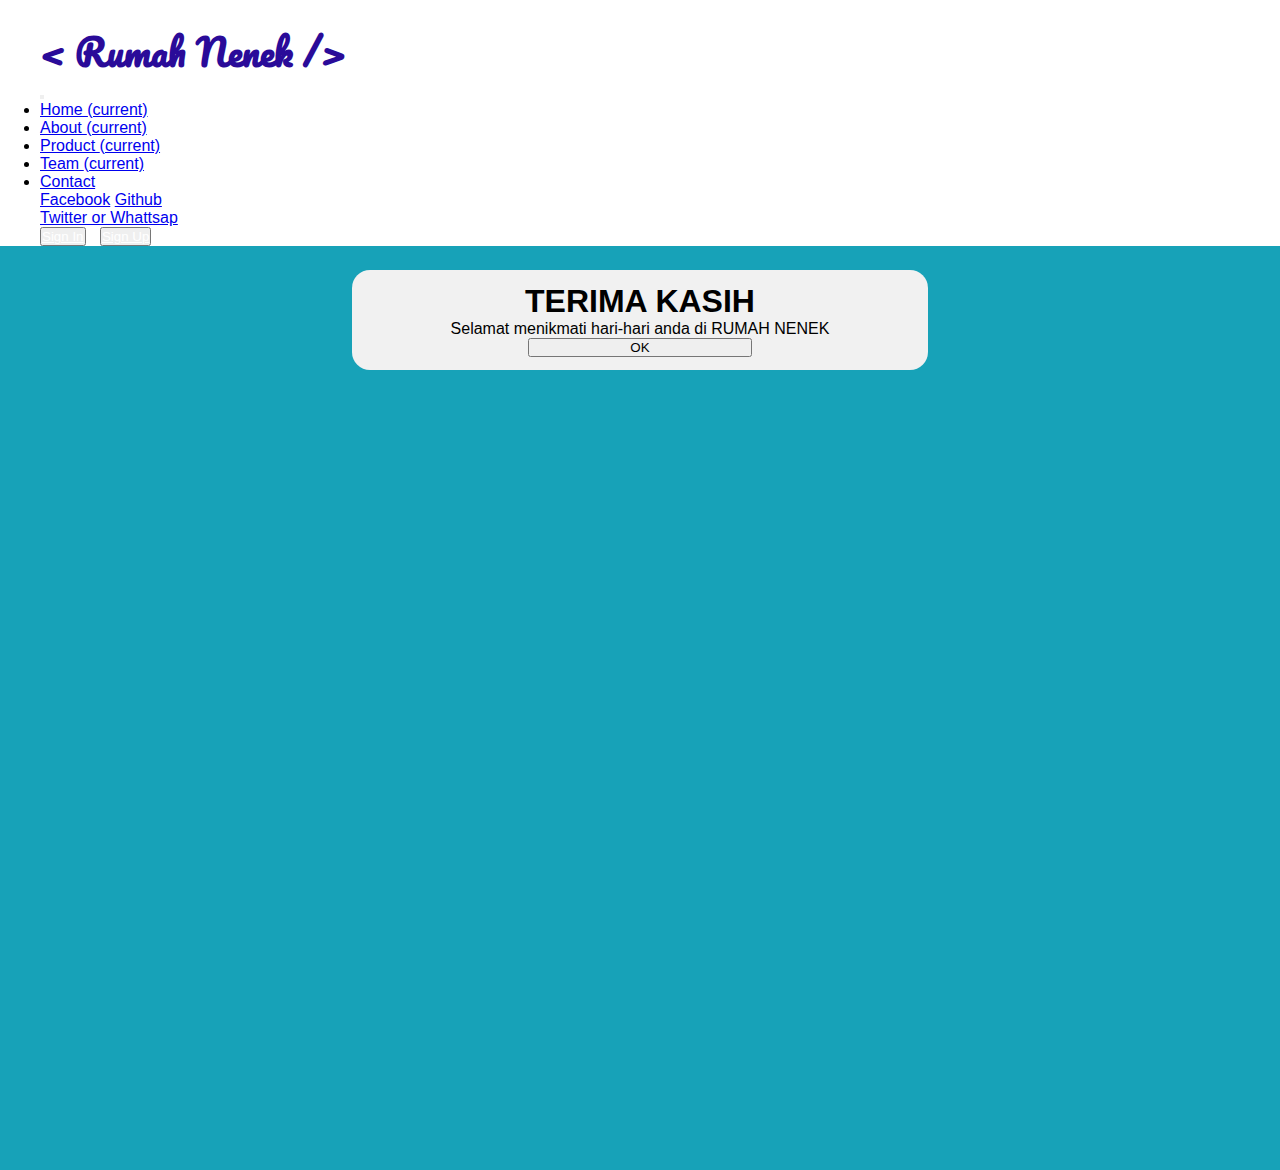
<file: checkout.html>
<!DOCTYPE html>
<html lang="en">
    <head>
        <meta charset="UTF-8" />
        <meta name="viewport" content="width=device-width, initial-scale=1.0" />
        <link
            rel="stylesheet"
            href="https://stackpath.bootstrapcdn.com/bootstrap/4.5.0/css/bootstrap.min.css"
            integrity="sha384-9aIt2nRpC12Uk9gS9baDl411NQApFmC26EwAOH8WgZl5MYYxFfc+NcPb1dKGj7Sk"
            crossorigin="anonymous"
        />
        <link rel="stylesheet" href="list.css" />
        <title>Nginap Santuy</title>
    </head>
    <body>
        <!-- navbar -->
        <nav id="navbar" class="navbar navbar-expand-lg navbar-light">
            <div class="logo-head">
                <h2 id="logo">&lt Rumah Nenek /&gt</h2>
            </div>
            <button
                class="navbar-toggler"
                type="button"
                data-toggle="collapse"
                data-target="#navbarSupportedContent"
                aria-controls="navbarSupportedContent"
                aria-expanded="false"
                aria-label="Toggle navigation"
            >
                <span class="navbar-toggler-icon"></span>
            </button>
            <div class="collapse navbar-collapse" id="navbarSupportedContent">
                <ul class="navbar-nav mr-auto">
                    <li class="nav-item active">
                        <a class="nav-link" href="./index.html"
                            >Home <span class="sr-only">(current)</span></a
                        >
                    </li>
                    <li class="nav-item active">
                        <a class="nav-link" href="./page2.html"
                            >About <span class="sr-only">(current)</span></a
                        >
                    </li>
                    <li class="nav-item active">
                        <a class="nav-link" href="list-villa.html"
                            >Product <span class="sr-only">(current)</span></a
                        >
                    </li>
                    <li class="nav-item active">
                        <a class="nav-link" href="./page4.html"
                            >Team <span class="sr-only">(current)</span></a
                        >
                    </li>
                    <li class="nav-item dropdown">
                        <a
                            class="nav-link dropdown-toggle"
                            href="./page5.html"
                            id="navbarDropdown"
                            role="button"
                            data-toggle="dropdown"
                            aria-haspopup="true"
                            aria-expanded="false"
                            >Contact</a
                        >
                        <div
                            class="dropdown-menu"
                            aria-labelledby="navbarDropdown"
                        >
                            <a class="dropdown-item" href="./page5.html"
                                >Facebook</a
                            >
                            <a class="dropdown-item" href="./page5.html"
                                >Github</a
                            >
                            <div class="dropdown-divider"></div>
                            <a class="dropdown-item" href="./page5.html"
                                >Twitter or Whattsap</a
                            >
                        </div>
                    </li>
                </ul>
                <form class="form-inline my-2 my-lg-0">
                    <button id="sign" type="button" class="btn btn-primary">
                        <a id="white" href="login.html">Sign In</a>
                    </button>
                    <button type="button" class="btn btn-success">
                        <a id="white" href="signup.html">Sign Up</a>
                    </button>
                </form>
            </div>
        </nav>
        <!-- end of navbar -->
        <!-- Sidebar  -->

        <!-- content -->
        <div class="checkout-villa">
            <div class="checkout">
                <h1>TERIMA KASIH</h1>
                <p>Selamat menikmati hari-hari anda di RUMAH NENEK</p>
                <button
                    id="back-to-villa"
                    type="button"
                    class="btn btn-primary"
                    onclick="backToVilla()"
                >
                    OK
                </button>
            </div>
        </div>
        <script src="checkout.js"></script>
        <script
            src="https://code.jquery.com/jquery-3.5.1.slim.min.js"
            integrity="sha384-DfXdz2htPH0lsSSs5nCTpuj/zy4C+OGpamoFVy38MVBnE+IbbVYUew+OrCXaRkfj"
            crossorigin="anonymous"
        ></script>
        <script
            src="https://cdn.jsdelivr.net/npm/popper.js@1.16.0/dist/umd/popper.min.js"
            integrity="sha384-Q6E9RHvbIyZFJoft+2mJbHaEWldlvI9IOYy5n3zV9zzTtmI3UksdQRVvoxMfooAo"
            crossorigin="anonymous"
        ></script>
        <script
            src="https://stackpath.bootstrapcdn.com/bootstrap/4.5.0/js/bootstrap.min.js"
            integrity="sha384-OgVRvuATP1z7JjHLkuOU7Xw704+h835Lr+6QL9UvYjZE3Ipu6Tp75j7Bh/kR0JKI"
            crossorigin="anonymous"
        ></script>
    </body>
</html>
</file>
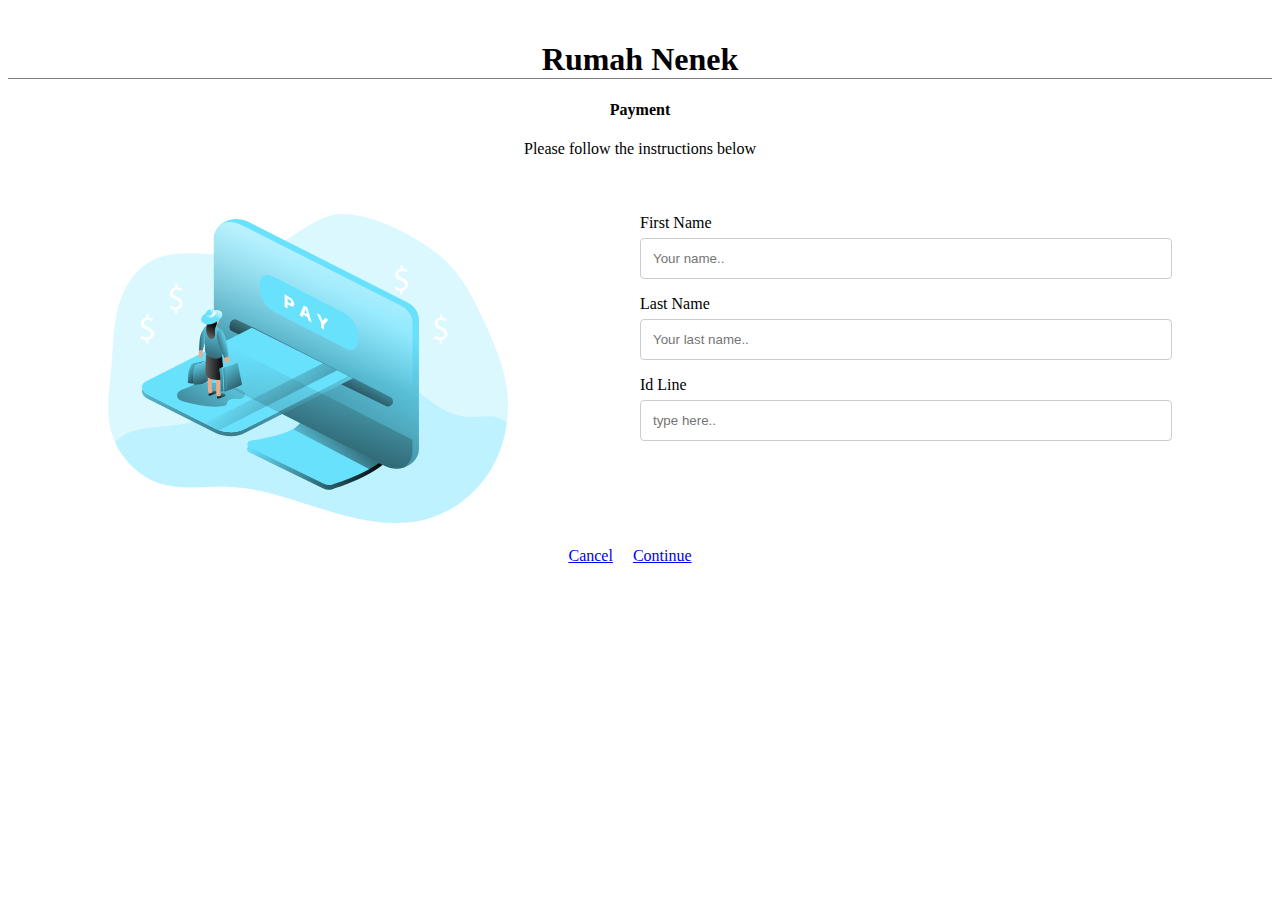
<file: fitrucheckout1.html>
<!DOCTYPE html>
<html lang="en">
    <head>
        <meta charset="UTF-8" />
        <meta name="viewport" content="width=device-width, initial-scale=1.0" />

        <!-- Bootstrap CSS -->
        <link
            rel="stylesheet"
            href="https://stackpath.bootstrapcdn.com/bootstrap/4.5.0/css/bootstrap.min.css"
            integrity="sha384-9aIt2nRpC12Uk9gS9baDl411NQApFmC26EwAOH8WgZl5MYYxFfc+NcPb1dKGj7Sk"
            crossorigin="anonymous"
        />
        <link rel="stylesheet" href="fiturcheckout1.css" />
        <!-- fontawesome -->
        <link
            href="https://stackpath.bootstrapcdn.com/font-awesome/4.7.0/css/font-awesome.min.css"
            rel="stylesheet"
            integrity="sha384-wvfXpqpZZVQGK6TAh5PVlGOfQNHSoD2xbE+QkPxCAFlNEevoEH3Sl0sibVcOQVnN"
            crossorigin="anonymous"
        />
        <title>Nginap Santuy</title>
    </head>
    <body>
        <!-- Container -->
        <h1>Rumah Nenek</h1>
        <h4 style="text-align: center;">
            Payment
        </h4>
        <p>
            Please follow the instructions below
        </p>
        <div class="container">
            <div class="image">
                <img src="./assets/img/online_payment_.svg" />
            </div>
            <form id="contact">
                <label for="fname">First Name</label>
                <input
                    type="text"
                    id="fname"
                    name="firstname"
                    placeholder="Your name.."
                />

                <label for="lname">Last Name</label>
                <input
                    type="text"
                    id="lname"
                    name="lastname"
                    placeholder="Your last name.."
                />

                <label for="lname">Id Line</label>
                <input
                    type="text"
                    id="lname"
                    name="lastname"
                    placeholder="type here.."
                />
            </form>
        </div>
        <div id="button-checkout">
            <a
                href="list-villa.html"
                class="btn btn-secondary btn-lg active"
                role="button"
                aria-pressed="true"
                >Cancel</a
            >
            <a
                href="./fiturcheckout2.html"
                class="btn btn-primary btn-lg active"
                role="button"
                aria-pressed="true"
                >Continue</a
            >
        </div>

        <!-- Optional JavaScript -->
        <!-- jQuery first, then Popper.js, then Bootstrap JS -->
        <script
            src="https://code.jquery.com/jquery-3.5.1.slim.min.js"
            integrity="sha384-DfXdz2htPH0lsSSs5nCTpuj/zy4C+OGpamoFVy38MVBnE+IbbVYUew+OrCXaRkfj"
            crossorigin="anonymous"
        ></script>
        <script
            src="https://cdn.jsdelivr.net/npm/popper.js@1.16.0/dist/umd/popper.min.js"
            integrity="sha384-Q6E9RHvbIyZFJoft+2mJbHaEWldlvI9IOYy5n3zV9zzTtmI3UksdQRVvoxMfooAo"
            crossorigin="anonymous"
        ></script>
        <script
            src="https://stackpath.bootstrapcdn.com/bootstrap/4.5.0/js/bootstrap.min.js"
            integrity="sha384-OgVRvuATP1z7JjHLkuOU7Xw704+h835Lr+6QL9UvYjZE3Ipu6Tp75j7Bh/kR0JKI"
            crossorigin="anonymous"
        ></script>
    </body>
</html>
</file>
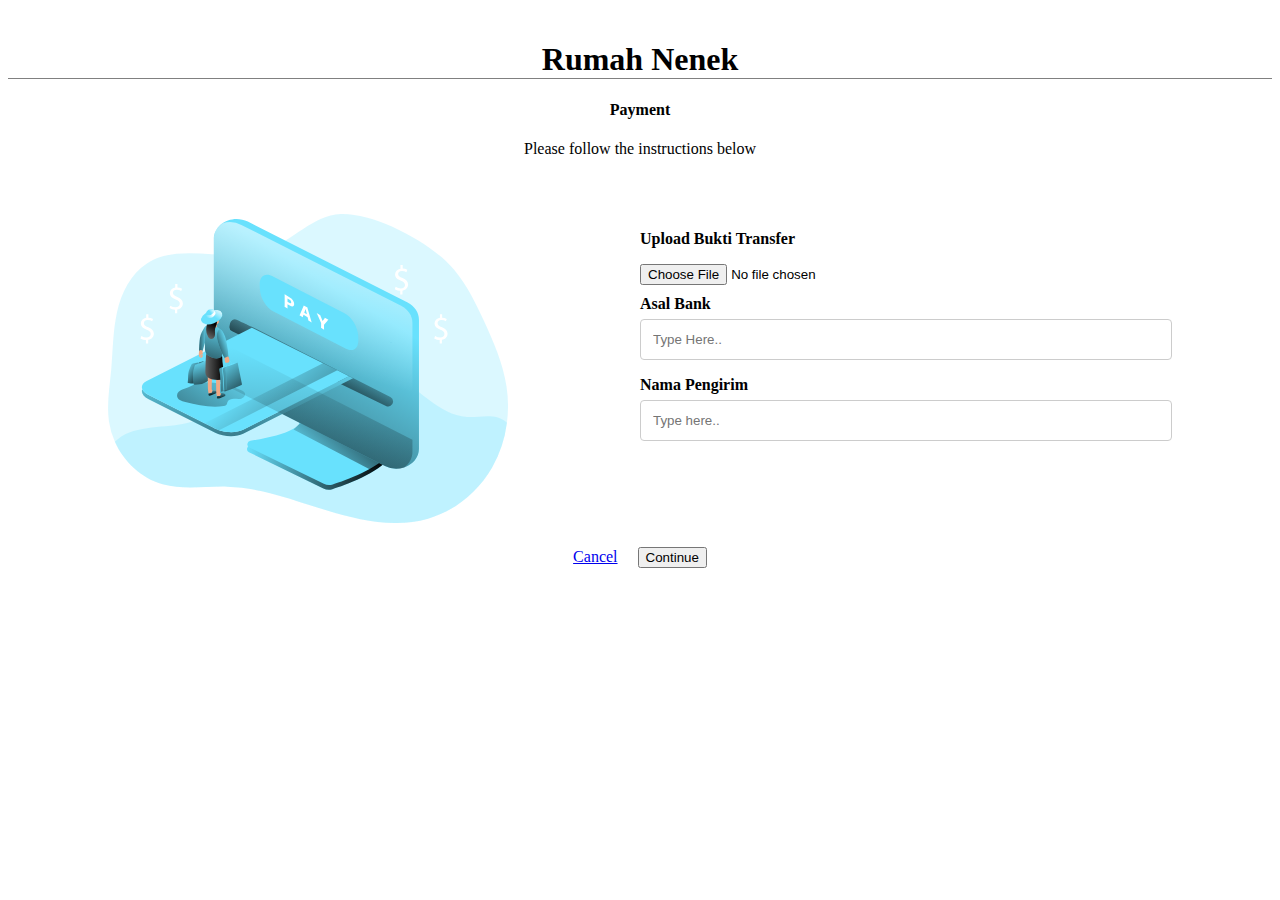
<file: fiturcheckout2.html>
<!DOCTYPE html>
<html lang="en">
    <head>
        <meta charset="UTF-8" />
        <meta name="viewport" content="width=device-width, initial-scale=1.0" />

        <!-- Bootstrap CSS -->
        <link
            rel="stylesheet"
            href="https://stackpath.bootstrapcdn.com/bootstrap/4.5.0/css/bootstrap.min.css"
            integrity="sha384-9aIt2nRpC12Uk9gS9baDl411NQApFmC26EwAOH8WgZl5MYYxFfc+NcPb1dKGj7Sk"
            crossorigin="anonymous"
        />
        <link rel="stylesheet" href="fiturcheckout2.css" />
        <!-- fontawesome -->
        <link
            href="https://stackpath.bootstrapcdn.com/font-awesome/4.7.0/css/font-awesome.min.css"
            rel="stylesheet"
            integrity="sha384-wvfXpqpZZVQGK6TAh5PVlGOfQNHSoD2xbE+QkPxCAFlNEevoEH3Sl0sibVcOQVnN"
            crossorigin="anonymous"
        />
        <title>Nginap Santuy</title>
    </head>
    <body>
        <!-- Container -->
        <h1>Rumah Nenek</h1>
        <h4 style="text-align: center;">
            Payment
        </h4>
        <p>
            Please follow the instructions below
        </p>
        <div class="container">
            <div class="image">
                <img src="./assets/img/online_payment_.svg" />
            </div>
            <form id="contact">
                <p style="text-align: start;"><strong>Upload Bukti Transfer</strong> </p>
                <input style="margin-bottom: 10px;"
                    type="file"
                /></br>

                <label for="lname"><strong>Asal Bank</strong> </label>
                <input
                    type="text"
                    id="lname"
                    name="lastname"
                    placeholder="Type Here.."
                />
                <label for="lname"><strong>Nama Pengirim</strong></label>
                <input
                    type="text"
                    id="lname"
                    name="lastname"
                    placeholder="Type here.."
                />
            </form>
        </div>
        <div id="button-checkout">
            <a
        href="./fitrucheckout1.html"
        class="btn btn-secondary btn-lg active"
        role="button"
        aria-pressed="true"
        >Cancel</a> 
        <button
            type="button"
            class="btn btn-lg btn-primary"
            id="checkout"
            onclick="checkout()"
        >Continue</button>
        </div>
        <!-- checkout.js -->
        <script src="checkout.js"></script>
        <!-- Optional JavaScript -->
        <!-- jQuery first, then Popper.js, then Bootstrap JS -->
        <script
            src="https://code.jquery.com/jquery-3.5.1.slim.min.js"
            integrity="sha384-DfXdz2htPH0lsSSs5nCTpuj/zy4C+OGpamoFVy38MVBnE+IbbVYUew+OrCXaRkfj"
            crossorigin="anonymous"
        ></script>
        <script
            src="https://cdn.jsdelivr.net/npm/popper.js@1.16.0/dist/umd/popper.min.js"
            integrity="sha384-Q6E9RHvbIyZFJoft+2mJbHaEWldlvI9IOYy5n3zV9zzTtmI3UksdQRVvoxMfooAo"
            crossorigin="anonymous"
        ></script>
        <script
            src="https://stackpath.bootstrapcdn.com/bootstrap/4.5.0/js/bootstrap.min.js"
            integrity="sha384-OgVRvuATP1z7JjHLkuOU7Xw704+h835Lr+6QL9UvYjZE3Ipu6Tp75j7Bh/kR0JKI"
            crossorigin="anonymous"
        ></script>
    </body>
</html>
</file>
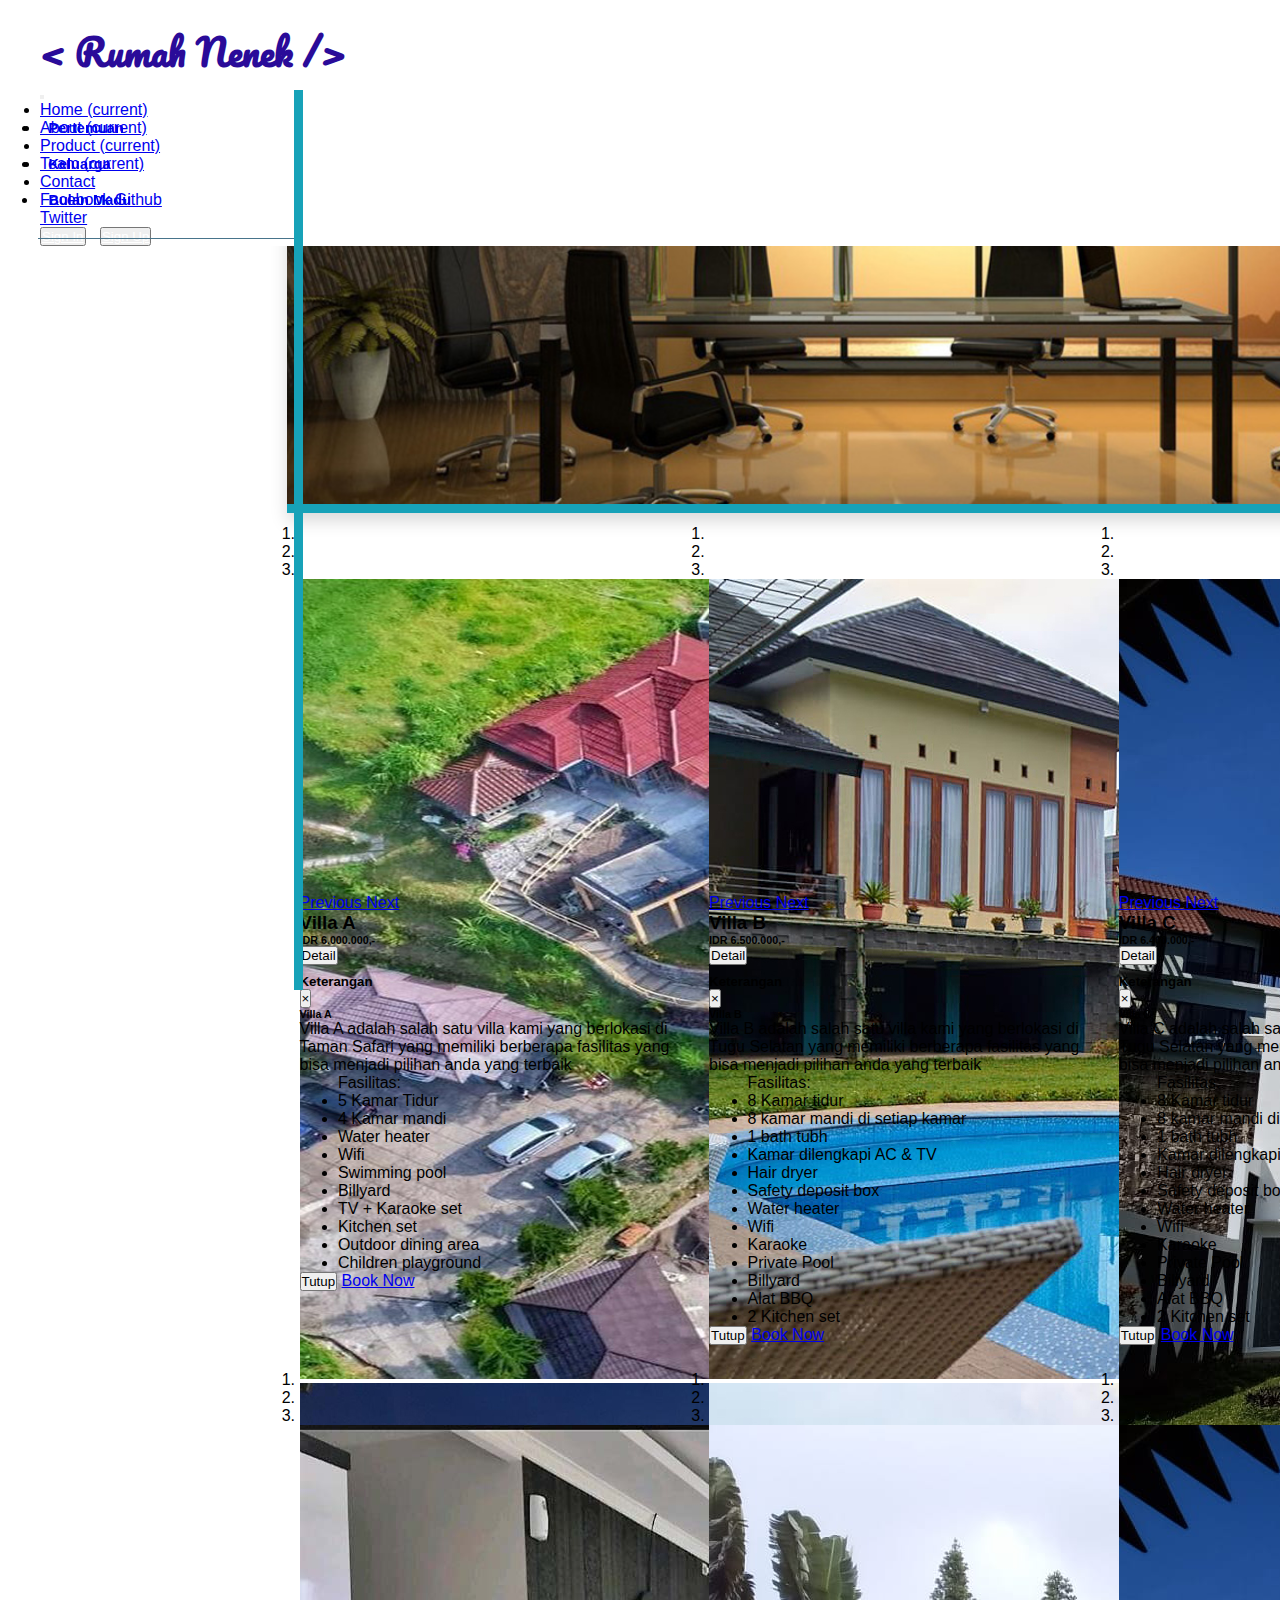
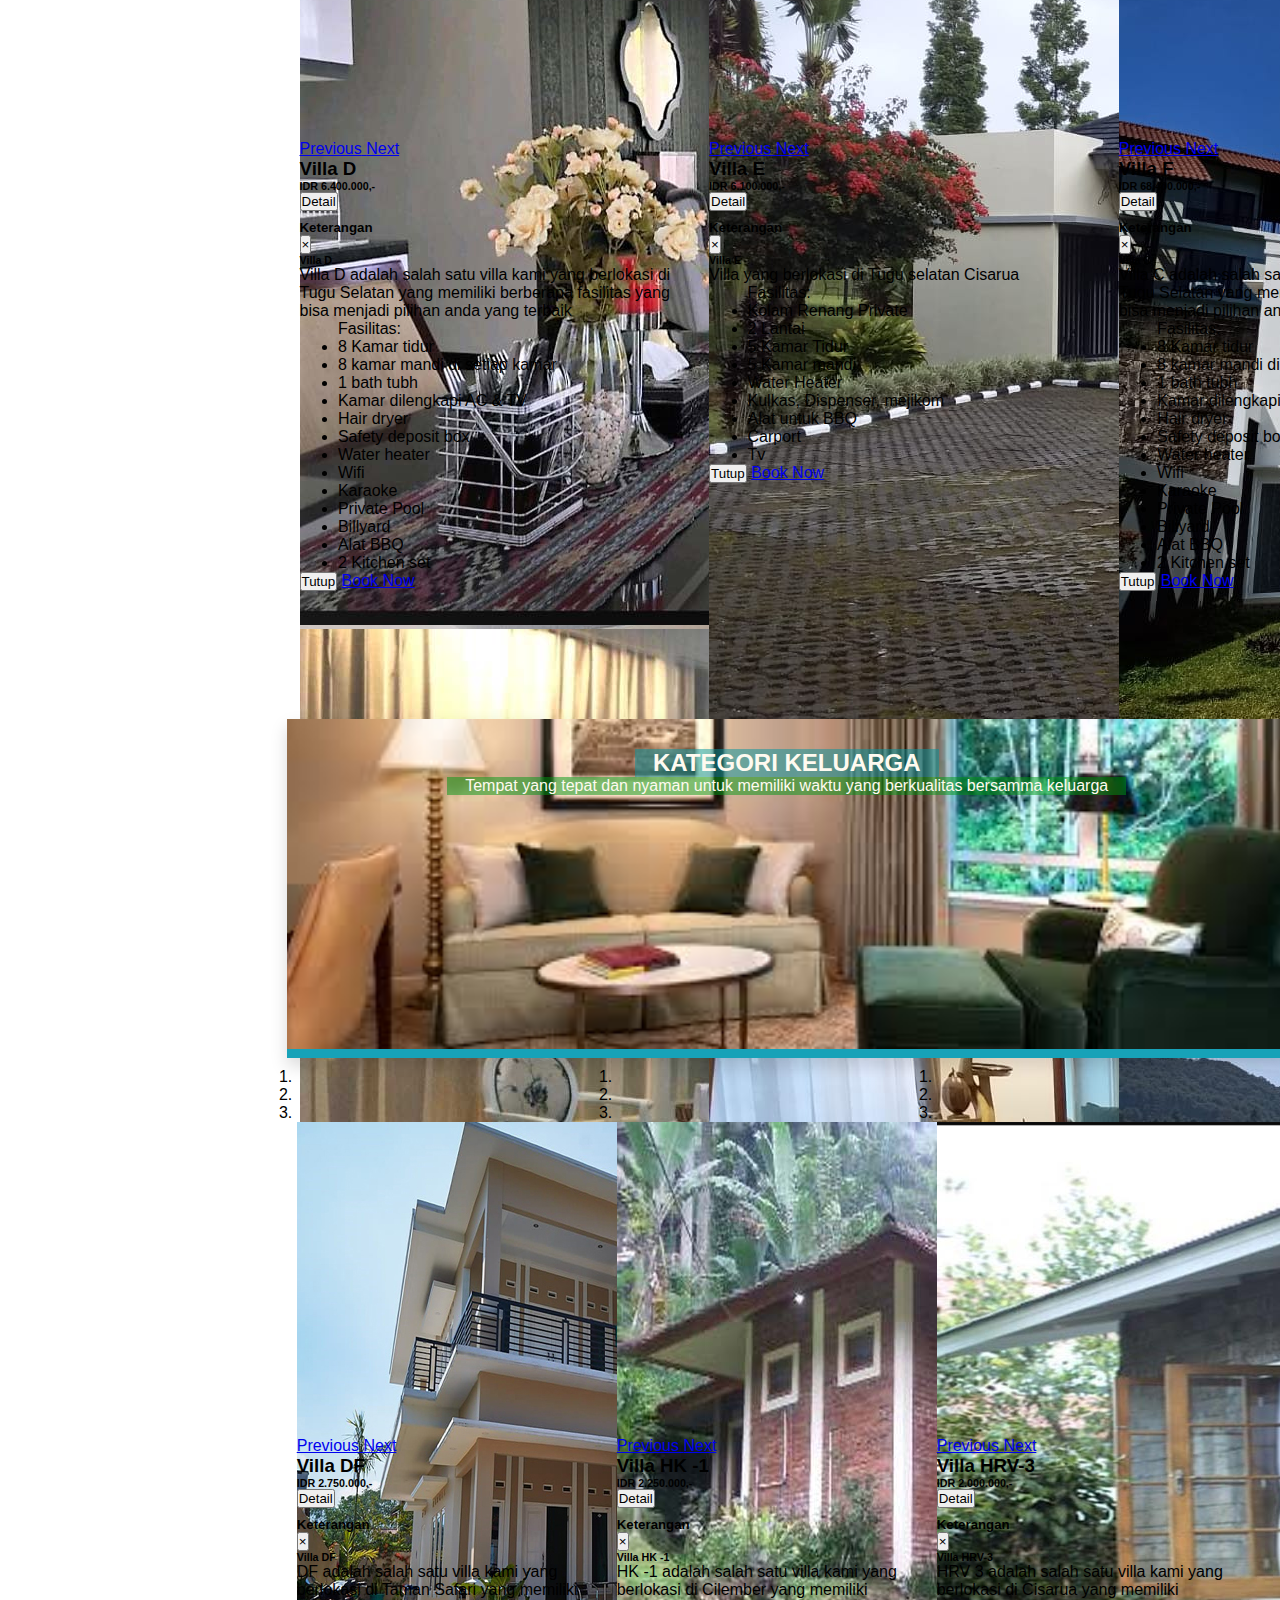
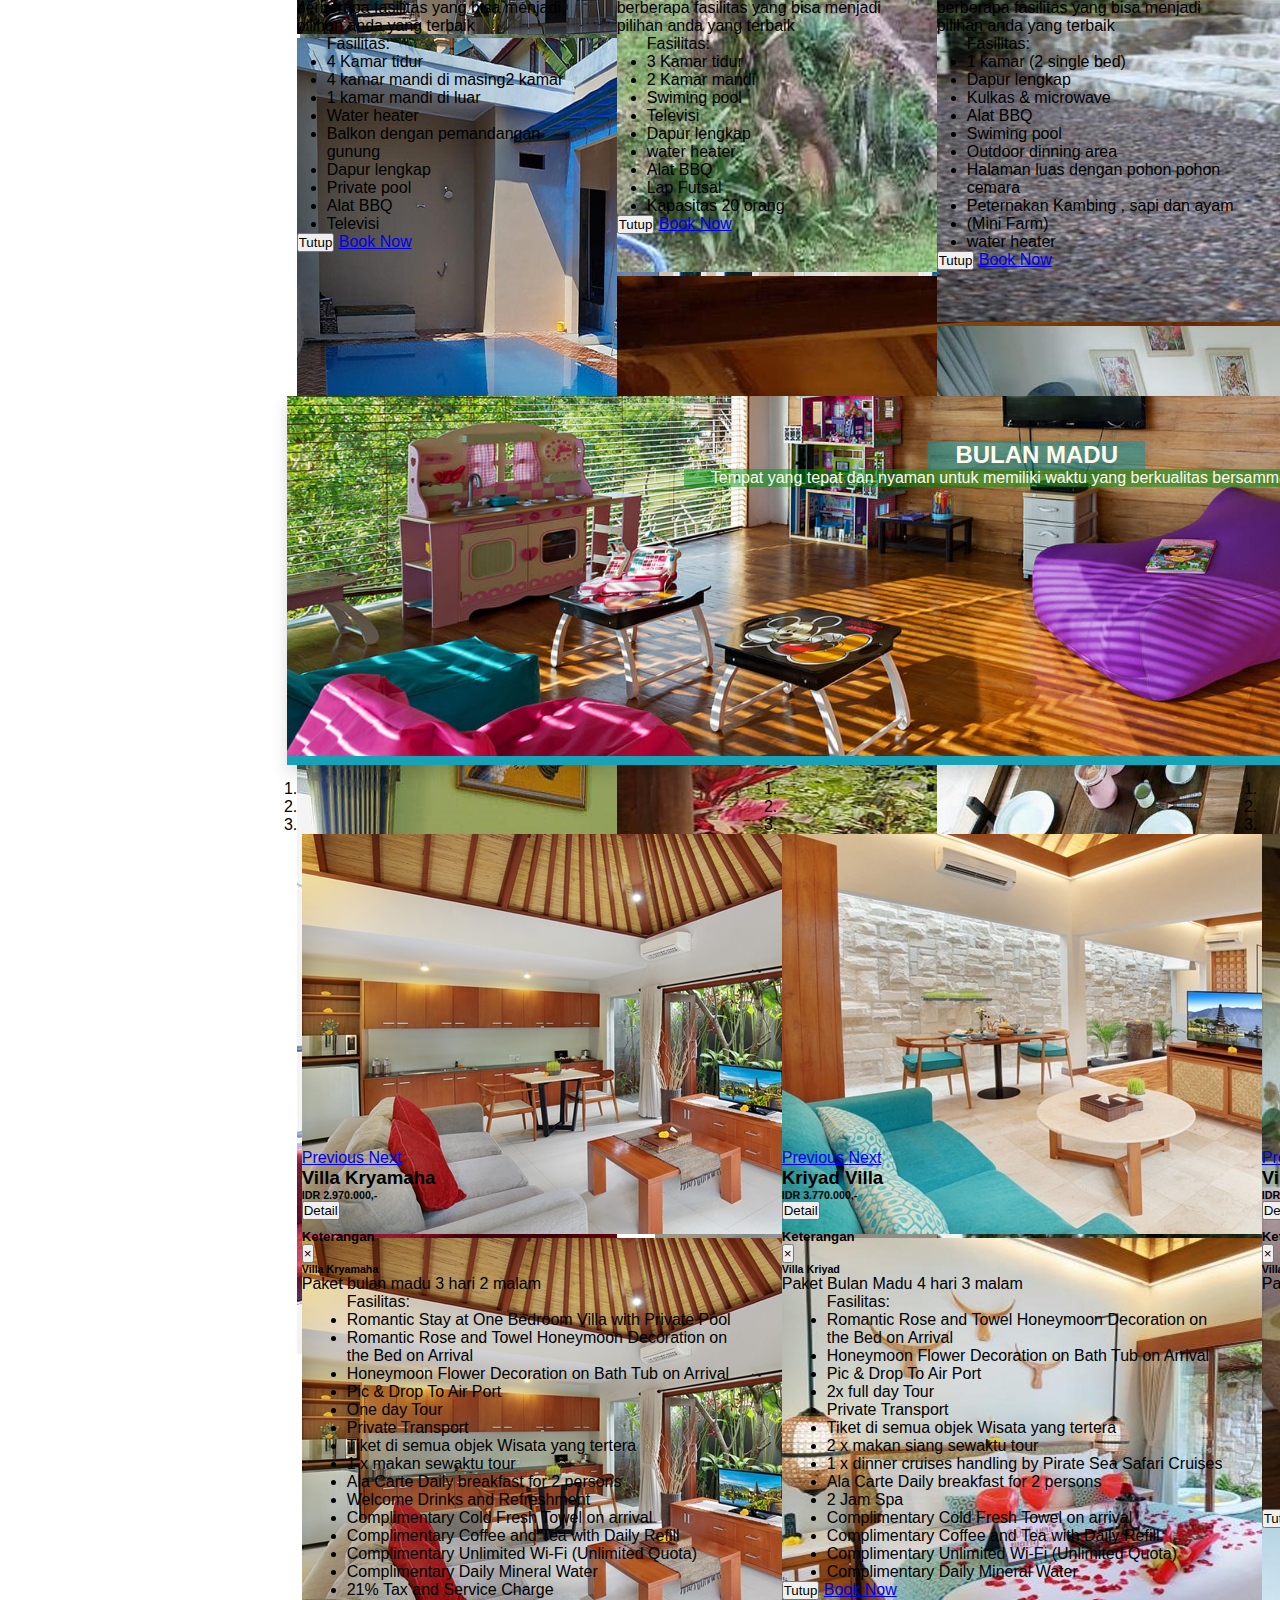
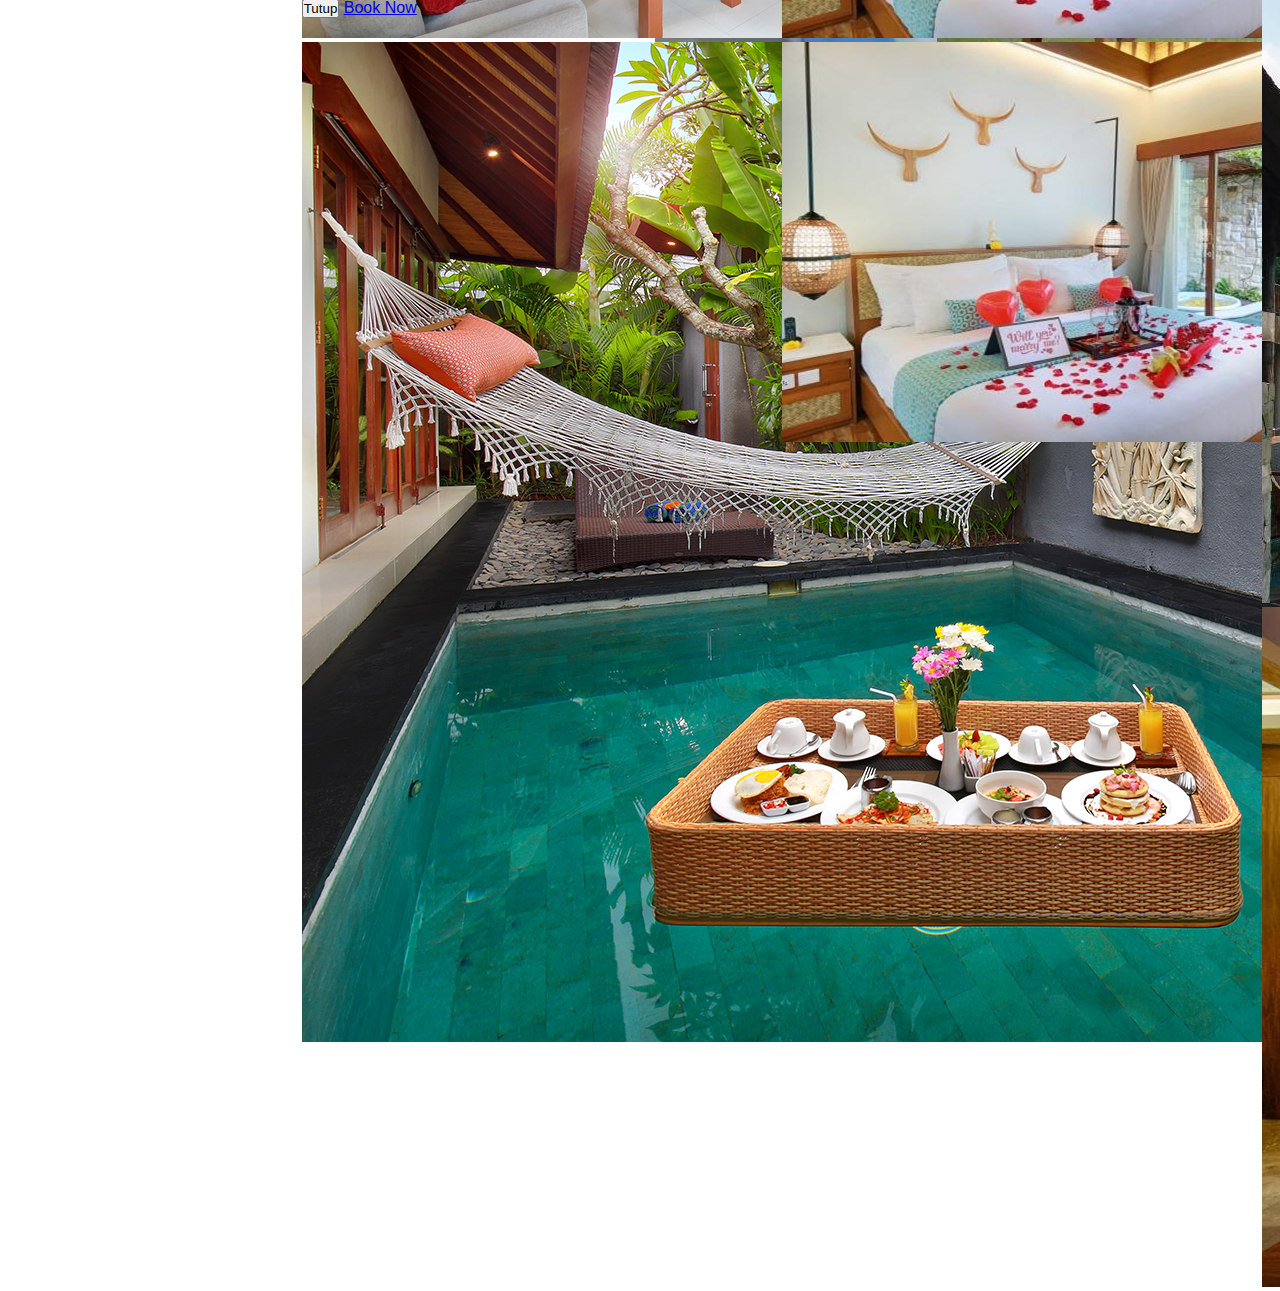
<file: list-villa.html>
<!DOCTYPE html>
<html lang="en">
    <head>
        <meta charset="UTF-8" />
        <meta name="viewport" content="width=device-width, initial-scale=1.0" />
        <link
            rel="stylesheet"
            href="https://stackpath.bootstrapcdn.com/bootstrap/4.5.0/css/bootstrap.min.css"
            integrity="sha384-9aIt2nRpC12Uk9gS9baDl411NQApFmC26EwAOH8WgZl5MYYxFfc+NcPb1dKGj7Sk"
            crossorigin="anonymous"
        />
        <link rel="stylesheet" href="list.css" />
        <title>Nginap Santuy</title>
    </head>
    <body>
        <!-- navbar -->
        <nav id="navbar" class="navbar navbar-expand-lg navbar-light">
            <div class="logo-head">
                <h2 id="logo">&lt Rumah Nenek /&gt</h2>
            </div>
            <button
                class="navbar-toggler"
                type="button"
                data-toggle="collapse"
                data-target="#navbarSupportedContent"
                aria-controls="navbarSupportedContent"
                aria-expanded="false"
                aria-label="Toggle navigation"
            >
                <span class="navbar-toggler-icon"></span>
            </button>
            <div class="collapse navbar-collapse" id="navbarSupportedContent">
                <ul class="navbar-nav mr-auto">
                    <li class="nav-item active">
                        <a class="nav-link" href="./index.html"
                            >Home <span class="sr-only">(current)</span></a
                        >
                    </li>
                    <li class="nav-item active">
                        <a class="nav-link" href="./page2.html"
                            >About <span class="sr-only">(current)</span></a
                        >
                    </li>
                    <li class="nav-item active">
                        <a class="nav-link" href="list-villa.html"
                            >Product <span class="sr-only">(current)</span></a
                        >
                    </li>
                    <li class="nav-item active">
                        <a class="nav-link" href="./team.html"
                            >Team <span class="sr-only">(current)</span></a
                        >
                    </li>
                    <li class="nav-item dropdown">
                        <a
                            class="nav-link dropdown-toggle"
                            href="#"
                            id="navbarDropdown"
                            role="button"
                            data-toggle="dropdown"
                            aria-haspopup="true"
                            aria-expanded="false"
                        >
                            Contact
                        </a>
                        <div
                            class="dropdown-menu"
                            aria-labelledby="navbarDropdown"
                        >
                            <a
                                class="dropdown-item"
                                href="https://web.facebook.com/"
                                >Facebook</a
                            >
                            <a
                                class="dropdown-item"
                                href="https://github.com/Yonkou2020"
                                >Github</a
                            >
                            <div class="dropdown-divider"></div>
                            <a class="dropdown-item" href="https://twitter.com/"
                                >Twitter</a
                            >
                        </div>
                    </li>
                </ul>
                <form class="form-inline my-2 my-lg-0">
                    <button id="sign" type="button" class="btn btn-primary">
                        <a id="white" href="login.html">Sign In</a>
                    </button>
                    <button type="button" class="btn btn-success">
                        <a id="white" href="signup.html">Sign Up</a>
                    </button>
                </form>
            </div>
        </nav>
        <!-- end of navbar -->
        <!-- Sidebar  -->
        <nav id="sidebar">
            <ul class="list-unstyled components">
                <li>
                    <h5><a id="text-aside" href="#gathering">Pertemuan</a></h5>
                </li>
                <li>
                    <h5>
                        <a id="text-aside" href="#family"
                            ><i class="fa fa-user" aria-hidden="true"></i
                            >Keluarga</a
                        >
                    </h5>
                </li>
                <li>
                    <h5>
                        <a id="text-aside" href="#honeymoon"
                            ><i class="fa fa-briefcase" aria-hidden="true"></i
                            >Bulan Madu</a
                        >
                    </h5>
                </li>
            </ul>
        </nav>
        <!-- content -->
        <div class="list">
            <div class="show" id="gathering">
                <div class="slide-head">
                    <h2>KATEGORI PERTEMUAN</h2>
                    <p>
                        Tempat yang tepat dan nyaman untuk mengadakan pertemuan
                        kantor atau komunitas anda.
                    </p>
                </div>
                <!-- villa a -->
                <div class="slide-box shadow p-3 rounded bg-light">
                    <div
                        id="carouselExampleIndicators-g1"
                        class="carousel slide"
                        data-ride="carousel"
                    >
                        <ol class="carousel-indicators">
                            <li
                                data-target="#carouselExampleIndicators-g1"
                                data-slide-to="0"
                                class="active"
                            ></li>
                            <li
                                data-target="#carouselExampleIndicators-g1"
                                data-slide-to="1"
                            ></li>
                            <li
                                data-target="#carouselExampleIndicators-g1"
                                data-slide-to="2"
                            ></li>
                        </ol>
                        <div class="carousel-inner">
                            <div class="carousel-item active">
                                <img
                                    src="/image/p1-gambar1.jpg"
                                    class="d-block w-100"
                                    alt="..."
                                />
                            </div>
                            <div class="carousel-item">
                                <img
                                    src="/image/p1-gambar2.jpg"
                                    class="d-block w-100"
                                    alt="..."
                                />
                            </div>
                            <div class="carousel-item">
                                <img
                                    src="/image/p1-gambar3.jpg"
                                    class="d-block w-100"
                                    alt="..."
                                />
                            </div>
                        </div>
                        <a
                            class="carousel-control-prev"
                            href="#carouselExampleIndicators-g1"
                            role="button"
                            data-slide="prev"
                        >
                            <span
                                class="carousel-control-prev-icon"
                                aria-hidden="true"
                            ></span>
                            <span class="sr-only">Previous</span>
                        </a>
                        <a
                            class="carousel-control-next"
                            href="#carouselExampleIndicators-g1"
                            role="button"
                            data-slide="next"
                        >
                            <span
                                class="carousel-control-next-icon"
                                aria-hidden="true"
                            ></span>
                            <span class="sr-only">Next</span>
                        </a>
                    </div>
                    <div class="details">
                        <h3>Villa A</h3>
                        <h6>IDR 6.000.000,-</h6>
                        <button
                            type="button"
                            class="btn btn-primary"
                            data-toggle="modal"
                            data-target="#staticBackdrop-g1"
                        >
                            Detail
                        </button>

                        <!-- Modal gathering 1 -->
                        <div
                            class="modal fade"
                            id="staticBackdrop-g1"
                            data-backdrop="static"
                            data-keyboard="false"
                            tabindex="-1"
                            role="dialog"
                            aria-labelledby="staticBackdropLabel"
                            aria-hidden="true"
                        >
                            <div
                                class="modal-dialog modal-dialog-centered modal-dialog-scrollable"
                            >
                                <div class="modal-content">
                                    <div class="modal-header">
                                        <h5
                                            class="modal-title"
                                            id="staticBackdropLabel"
                                        >
                                            Keterangan
                                        </h5>
                                        <button
                                            type="button"
                                            class="close"
                                            data-dismiss="modal"
                                            aria-label="Close"
                                        >
                                            <span aria-hidden="true"
                                                >&times;</span
                                            >
                                        </button>
                                    </div>
                                    <div class="modal-body">
                                        <h6>Villa A</h6>
                                        <p>
                                            Villa A adalah salah satu villa kami
                                            yang berlokasi di Taman Safari yang
                                            memiliki berberapa fasilitas yang
                                            bisa menjadi pilihan anda yang
                                            terbaik
                                        </p>
                                        <ul>
                                            Fasilitas:
                                            <li>5 Kamar Tidur</li>
                                            <li>4 Kamar mandi</li>
                                            <li>Water heater</li>
                                            <li>Wifi</li>
                                            <li>Swimming pool</li>
                                            <li>Billyard</li>
                                            <li>TV + Karaoke set</li>
                                            <li>Kitchen set</li>
                                            <li>Outdoor dining area</li>
                                            <li>Children playground</li>
                                        </ul>
                                    </div>
                                    <div class="modal-footer">
                                        <button
                                            type="button"
                                            class="btn btn-secondary"
                                            data-dismiss="modal"
                                        >
                                            Tutup
                                        </button>
                                        <a
                                            href="./verif.html"
                                            class="btn btn-primary active"
                                            role="button"
                                            aria-pressed="true"
                                            >Book Now</a
                                        >
                                    </div>
                                </div>
                            </div>
                        </div>
                    </div>
                </div>
                <!-- villa b -->
                <div class="slide-box shadow p-3 rounded bg-light">
                    <div
                        id="carouselExampleIndicators-g2"
                        class="carousel slide"
                        data-ride="carousel"
                    >
                        <ol class="carousel-indicators">
                            <li
                                data-target="#carouselExampleIndicators-g2"
                                data-slide-to="0"
                                class="active"
                            ></li>
                            <li
                                data-target="#carouselExampleIndicators-g2"
                                data-slide-to="1"
                            ></li>
                            <li
                                data-target="#carouselExampleIndicators-g2"
                                data-slide-to="2"
                            ></li>
                        </ol>
                        <div class="carousel-inner">
                            <div class="carousel-item active">
                                <img
                                    src="/image/p2-gambar1.jpg"
                                    class="d-block w-100"
                                    alt="..."
                                />
                            </div>
                            <div class="carousel-item">
                                <img
                                    src="/image/p2-gambar2.jpg"
                                    class="d-block w-100"
                                    alt="..."
                                />
                            </div>
                            <div class="carousel-item">
                                <img
                                    src="/image/p2-gambar3.jpg"
                                    class="d-block w-100"
                                    alt="..."
                                />
                            </div>
                        </div>
                        <a
                            class="carousel-control-prev"
                            href="#carouselExampleIndicators-g2"
                            role="button"
                            data-slide="prev"
                        >
                            <span
                                class="carousel-control-prev-icon"
                                aria-hidden="true"
                            ></span>
                            <span class="sr-only">Previous</span>
                        </a>
                        <a
                            class="carousel-control-next"
                            href="#carouselExampleIndicators-g2"
                            role="button"
                            data-slide="next"
                        >
                            <span
                                class="carousel-control-next-icon"
                                aria-hidden="true"
                            ></span>
                            <span class="sr-only">Next</span>
                        </a>
                    </div>
                    <div class="details">
                        <h3>Villa B</h3>
                        <h6>IDR 6.500.000,-</h6>
                        <button
                            type="button"
                            class="btn btn-primary"
                            data-toggle="modal"
                            data-target="#staticBackdrop-g2"
                        >
                            Detail
                        </button>

                        <!-- Modal gathering 2 -->
                        <div
                            class="modal fade"
                            id="staticBackdrop-g2"
                            data-backdrop="static"
                            data-keyboard="false"
                            tabindex="-1"
                            role="dialog"
                            aria-labelledby="staticBackdropLabel"
                            aria-hidden="true"
                        >
                            <div
                                class="modal-dialog modal-dialog-centered modal-dialog-scrollable"
                            >
                                <div class="modal-content">
                                    <div class="modal-header">
                                        <h5
                                            class="modal-title"
                                            id="staticBackdropLabel"
                                        >
                                            Keterangan
                                        </h5>
                                        <button
                                            type="button"
                                            class="close"
                                            data-dismiss="modal"
                                            aria-label="Close"
                                        >
                                            <span aria-hidden="true"
                                                >&times;</span
                                            >
                                        </button>
                                    </div>
                                    <div class="modal-body">
                                        <h6>Villa B</h6>
                                        <p>
                                            Villa B adalah salah satu villa kami
                                            yang berlokasi di Tugu Selatan yang
                                            memiliki berberapa fasilitas yang
                                            bisa menjadi pilihan anda yang
                                            terbaik
                                        </p>
                                        <ul>
                                            Fasilitas:
                                            <li>8 Kamar tidur</li>
                                            <li>
                                                8 kamar mandi di setiap kamar
                                            </li>
                                            <li>1 bath tubh</li>
                                            <li>Kamar dilengkapi AC & TV</li>
                                            <li>Hair dryer</li>
                                            <li>Safety deposit box</li>
                                            <li>Water heater</li>
                                            <li>Wifi</li>
                                            <li>Karaoke</li>
                                            <li>Private Pool</li>
                                            <li>Billyard</li>
                                            <li>Alat BBQ</li>
                                            <li>2 Kitchen set</li>
                                        </ul>
                                    </div>
                                    <div class="modal-footer">
                                        <button
                                            type="button"
                                            class="btn btn-secondary"
                                            data-dismiss="modal"
                                        >
                                            Tutup
                                        </button>
                                        <a
                                            href="./verif.html"
                                            class="btn btn-primary active"
                                            role="button"
                                            aria-pressed="true"
                                            >Book Now</a
                                        >
                                    </div>
                                </div>
                            </div>
                        </div>
                    </div>
                </div>
                <!-- villa c -->
                <div class="slide-box shadow p-3 rounded bg-light">
                    <div
                        id="carouselExampleIndicators-g3"
                        class="carousel slide"
                        data-ride="carousel"
                    >
                        <ol class="carousel-indicators">
                            <li
                                data-target="#carouselExampleIndicators-g3"
                                data-slide-to="0"
                                class="active"
                            ></li>
                            <li
                                data-target="#carouselExampleIndicators-g3"
                                data-slide-to="1"
                            ></li>
                            <li
                                data-target="#carouselExampleIndicators-g3"
                                data-slide-to="2"
                            ></li>
                        </ol>
                        <div class="carousel-inner">
                            <div class="carousel-item active">
                                <img
                                    src="/image/p3-gambar1.jpg"
                                    class="d-block w-100"
                                    alt="..."
                                />
                            </div>
                            <div class="carousel-item">
                                <img
                                    src="/image/p3-gambar2.jpg"
                                    class="d-block w-100"
                                    alt="..."
                                />
                            </div>
                            <div class="carousel-item">
                                <img
                                    src="/image/p3-gambar3.jpg"
                                    class="d-block w-100"
                                    alt="..."
                                />
                            </div>
                        </div>
                        <a
                            class="carousel-control-prev"
                            href="#carouselExampleIndicators-g3"
                            role="button"
                            data-slide="prev"
                        >
                            <span
                                class="carousel-control-prev-icon"
                                aria-hidden="true"
                            ></span>
                            <span class="sr-only">Previous</span>
                        </a>
                        <a
                            class="carousel-control-next"
                            href="#carouselExampleIndicators-g3"
                            role="button"
                            data-slide="next"
                        >
                            <span
                                class="carousel-control-next-icon"
                                aria-hidden="true"
                            ></span>
                            <span class="sr-only">Next</span>
                        </a>
                    </div>
                    <div class="details">
                        <h3>Villa C</h3>
                        <h6>IDR 6.400.000,-</h6>
                        <button
                            type="button"
                            class="btn btn-primary"
                            data-toggle="modal"
                            data-target="#staticBackdrop-g3"
                        >
                            Detail
                        </button>

                        <!-- Modal gathering 3 -->
                        <div
                            class="modal fade"
                            id="staticBackdrop-g3"
                            data-backdrop="static"
                            data-keyboard="false"
                            tabindex="-1"
                            role="dialog"
                            aria-labelledby="staticBackdropLabel"
                            aria-hidden="true"
                        >
                            <div
                                class="modal-dialog modal-dialog-centered modal-dialog-scrollable"
                            >
                                <div class="modal-content">
                                    <div class="modal-header">
                                        <h5
                                            class="modal-title"
                                            id="staticBackdropLabel"
                                        >
                                            Keterangan
                                        </h5>
                                        <button
                                            type="button"
                                            class="close"
                                            data-dismiss="modal"
                                            aria-label="Close"
                                        >
                                            <span aria-hidden="true"
                                                >&times;</span
                                            >
                                        </button>
                                    </div>
                                    <div class="modal-body">
                                        <h6>Villa C</h6>
                                        <p>
                                            Villa C adalah salah satu villa kami
                                            yang berlokasi di Tugu Selatan yang
                                            memiliki berberapa fasilitas yang
                                            bisa menjadi pilihan anda yang
                                            terbaik
                                        </p>
                                        <ul>
                                            Fasilitas:
                                            <li>8 Kamar tidur</li>
                                            <li>
                                                8 kamar mandi di setiap kamar
                                            </li>
                                            <li>1 bath tubh</li>
                                            <li>Kamar dilengkapi AC & TV</li>
                                            <li>Hair dryer</li>
                                            <li>Safety deposit box</li>
                                            <li>Water heater</li>
                                            <li>Wifi</li>
                                            <li>Karaoke</li>
                                            <li>Private Pool</li>
                                            <li>Billyard</li>
                                            <li>Alat BBQ</li>
                                            <li>2 Kitchen set</li>
                                        </ul>
                                    </div>
                                    <div class="modal-footer">
                                        <button
                                            type="button"
                                            class="btn btn-secondary"
                                            data-dismiss="modal"
                                        >
                                            Tutup
                                        </button>
                                        <a
                                            href="./verif.html"
                                            class="btn btn-primary active"
                                            role="button"
                                            aria-pressed="true"
                                            >Book Now</a
                                        >
                                    </div>
                                </div>
                            </div>
                        </div>
                    </div>
                </div>
                <!-- villa d -->
                <div class="slide-box shadow p-3 rounded bg-light">
                    <div
                        id="carouselExampleIndicators-g4"
                        class="carousel slide"
                        data-ride="carousel"
                    >
                        <ol class="carousel-indicators">
                            <li
                                data-target="#carouselExampleIndicators-g4"
                                data-slide-to="0"
                                class="active"
                            ></li>
                            <li
                                data-target="#carouselExampleIndicators-g4"
                                data-slide-to="1"
                            ></li>
                            <li
                                data-target="#carouselExampleIndicators-g4"
                                data-slide-to="2"
                            ></li>
                        </ol>
                        <div class="carousel-inner">
                            <div class="carousel-item active">
                                <img
                                    src="/image/p4-gambar1.jpg"
                                    class="d-block w-100"
                                    alt="..."
                                />
                            </div>
                            <div class="carousel-item">
                                <img
                                    src="/image/p4-gambar2.jpg"
                                    class="d-block w-100"
                                    alt="..."
                                />
                            </div>
                            <div class="carousel-item">
                                <img
                                    src="/image/p4-gambar3.jpg"
                                    class="d-block w-100"
                                    alt="..."
                                />
                            </div>
                        </div>
                        <a
                            class="carousel-control-prev"
                            href="#carouselExampleIndicators-g4"
                            role="button"
                            data-slide="prev"
                        >
                            <span
                                class="carousel-control-prev-icon"
                                aria-hidden="true"
                            ></span>
                            <span class="sr-only">Previous</span>
                        </a>
                        <a
                            class="carousel-control-next"
                            href="#carouselExampleIndicators-g4"
                            role="button"
                            data-slide="next"
                        >
                            <span
                                class="carousel-control-next-icon"
                                aria-hidden="true"
                            ></span>
                            <span class="sr-only">Next</span>
                        </a>
                    </div>
                    <div class="details">
                        <h3>Villa D</h3>
                        <h6>IDR 6.400.000,-</h6>
                        <button
                            type="button"
                            class="btn btn-primary"
                            data-toggle="modal"
                            data-target="#staticBackdrop-g4"
                        >
                            Detail
                        </button>

                        <!-- Modal gathering 4 -->
                        <div
                            class="modal fade"
                            id="staticBackdrop-g4"
                            data-backdrop="static"
                            data-keyboard="false"
                            tabindex="-1"
                            role="dialog"
                            aria-labelledby="staticBackdropLabel"
                            aria-hidden="true"
                        >
                            <div
                                class="modal-dialog modal-dialog-centered modal-dialog-scrollable"
                            >
                                <div class="modal-content">
                                    <div class="modal-header">
                                        <h5
                                            class="modal-title"
                                            id="staticBackdropLabel"
                                        >
                                            Keterangan
                                        </h5>
                                        <button
                                            type="button"
                                            class="close"
                                            data-dismiss="modal"
                                            aria-label="Close"
                                        >
                                            <span aria-hidden="true"
                                                >&times;</span
                                            >
                                        </button>
                                    </div>
                                    <div class="modal-body">
                                        <h6>Villa D</h6>
                                        <p>
                                            Villa D adalah salah satu villa kami
                                            yang berlokasi di Tugu Selatan yang
                                            memiliki berberapa fasilitas yang
                                            bisa menjadi pilihan anda yang
                                            terbaik
                                        </p>
                                        <ul>
                                            Fasilitas:
                                            <li>8 Kamar tidur</li>
                                            <li>
                                                8 kamar mandi di setiap kamar
                                            </li>
                                            <li>1 bath tubh</li>
                                            <li>Kamar dilengkapi AC & TV</li>
                                            <li>Hair dryer</li>
                                            <li>Safety deposit box</li>
                                            <li>Water heater</li>
                                            <li>Wifi</li>
                                            <li>Karaoke</li>
                                            <li>Private Pool</li>
                                            <li>Billyard</li>
                                            <li>Alat BBQ</li>
                                            <li>2 Kitchen set</li>
                                        </ul>
                                    </div>
                                    <div class="modal-footer">
                                        <button
                                            type="button"
                                            class="btn btn-secondary"
                                            data-dismiss="modal"
                                        >
                                            Tutup
                                        </button>
                                        <a
                                            href="./verif.html"
                                            class="btn btn-primary active"
                                            role="button"
                                            aria-pressed="true"
                                            >Book Now</a
                                        >
                                    </div>
                                </div>
                            </div>
                        </div>
                    </div>
                </div>
                <!-- villa e -->
                <div class="slide-box shadow p-3 rounded bg-light">
                    <div
                        id="carouselExampleIndicators-g5"
                        class="carousel slide"
                        data-ride="carousel"
                    >
                        <ol class="carousel-indicators">
                            <li
                                data-target="#carouselExampleIndicators-g5"
                                data-slide-to="0"
                                class="active"
                            ></li>
                            <li
                                data-target="#carouselExampleIndicators-g5"
                                data-slide-to="1"
                            ></li>
                            <li
                                data-target="#carouselExampleIndicators-g5"
                                data-slide-to="2"
                            ></li>
                        </ol>
                        <div class="carousel-inner">
                            <div class="carousel-item active">
                                <img
                                    src="/image/p5-gambar1.jpg"
                                    class="d-block w-100"
                                    alt="..."
                                />
                            </div>
                            <div class="carousel-item">
                                <img
                                    src="/image/p5-gambar2.jpg"
                                    class="d-block w-100"
                                    alt="..."
                                />
                            </div>
                            <div class="carousel-item">
                                <img
                                    src="/image/p5-gambar3.jpg"
                                    class="d-block w-100"
                                    alt="..."
                                />
                            </div>
                        </div>
                        <a
                            class="carousel-control-prev"
                            href="#carouselExampleIndicators-g5"
                            role="button"
                            data-slide="prev"
                        >
                            <span
                                class="carousel-control-prev-icon"
                                aria-hidden="true"
                            ></span>
                            <span class="sr-only">Previous</span>
                        </a>
                        <a
                            class="carousel-control-next"
                            href="#carouselExampleIndicators-g5"
                            role="button"
                            data-slide="next"
                        >
                            <span
                                class="carousel-control-next-icon"
                                aria-hidden="true"
                            ></span>
                            <span class="sr-only">Next</span>
                        </a>
                    </div>
                    <div class="details">
                        <h3>Villa E</h3>
                        <h6>IDR 6.100.000,-</h6>
                        <button
                            type="button"
                            class="btn btn-primary"
                            data-toggle="modal"
                            data-target="#staticBackdrop-g5"
                        >
                            Detail
                        </button>

                        <!-- Modal gathering 5-->
                        <div
                            class="modal fade"
                            id="staticBackdrop-g5"
                            data-backdrop="static"
                            data-keyboard="false"
                            tabindex="-1"
                            role="dialog"
                            aria-labelledby="staticBackdropLabel"
                            aria-hidden="true"
                        >
                            <div
                                class="modal-dialog modal-dialog-centered modal-dialog-scrollable"
                            >
                                <div class="modal-content">
                                    <div class="modal-header">
                                        <h5
                                            class="modal-title"
                                            id="staticBackdropLabel"
                                        >
                                            Keterangan
                                        </h5>
                                        <button
                                            type="button"
                                            class="close"
                                            data-dismiss="modal"
                                            aria-label="Close"
                                        >
                                            <span aria-hidden="true"
                                                >&times;</span
                                            >
                                        </button>
                                    </div>
                                    <div class="modal-body">
                                        <h6>Villa E</h6>
                                        <p>
                                            Villa yang berlokasi di Tugu selatan
                                            Cisarua
                                        </p>
                                        <ul>
                                            Fasilitas:
                                            <li>Kolam Renang Private</li>
                                            <li>2 Lantai</li>
                                            <li>5 Kamar Tidur</li>
                                            <li>5 Kamar mandi</li>
                                            <li>Water Heater</li>
                                            <li>Kulkas, Dispenser, mejikom</li>
                                            <li>Alat untuk BBQ</li>
                                            <li>Carport</li>
                                            <li>Tv</li>
                                        </ul>
                                    </div>
                                    <div class="modal-footer">
                                        <button
                                            type="button"
                                            class="btn btn-secondary"
                                            data-dismiss="modal"
                                        >
                                            Tutup
                                        </button>
                                        <a
                                            href="./verif.html"
                                            class="btn btn-primary active"
                                            role="button"
                                            aria-pressed="true"
                                            >Book Now</a
                                        >
                                    </div>
                                </div>
                            </div>
                        </div>
                    </div>
                </div>
                <!-- villa f -->
                <div class="slide-box shadow p-3 rounded bg-light">
                    <div
                        id="carouselExampleIndicators-g3"
                        class="carousel slide"
                        data-ride="carousel"
                    >
                        <ol class="carousel-indicators">
                            <li
                                data-target="#carouselExampleIndicators-g3"
                                data-slide-to="0"
                                class="active"
                            ></li>
                            <li
                                data-target="#carouselExampleIndicators-g3"
                                data-slide-to="1"
                            ></li>
                            <li
                                data-target="#carouselExampleIndicators-g3"
                                data-slide-to="2"
                            ></li>
                        </ol>
                        <div class="carousel-inner">
                            <div class="carousel-item active">
                                <img
                                    src="/image/p3-gambar1.jpg"
                                    class="d-block w-100"
                                    alt="..."
                                />
                            </div>
                            <div class="carousel-item">
                                <img
                                    src="/image/p3-gambar2.jpg"
                                    class="d-block w-100"
                                    alt="..."
                                />
                            </div>
                            <div class="carousel-item">
                                <img
                                    src="/image/p3-gambar3.jpg"
                                    class="d-block w-100"
                                    alt="..."
                                />
                            </div>
                        </div>
                        <a
                            class="carousel-control-prev"
                            href="#carouselExampleIndicators-g3"
                            role="button"
                            data-slide="prev"
                        >
                            <span
                                class="carousel-control-prev-icon"
                                aria-hidden="true"
                            ></span>
                            <span class="sr-only">Previous</span>
                        </a>
                        <a
                            class="carousel-control-next"
                            href="#carouselExampleIndicators-g3"
                            role="button"
                            data-slide="next"
                        >
                            <span
                                class="carousel-control-next-icon"
                                aria-hidden="true"
                            ></span>
                            <span class="sr-only">Next</span>
                        </a>
                    </div>
                    <div class="details">
                        <h3>Villa F</h3>
                        <h6>IDR 68.400.000,-</h6>
                        <button
                            type="button"
                            class="btn btn-primary"
                            data-toggle="modal"
                            data-target="#staticBackdrop-g3"
                        >
                            Detail
                        </button>

                        <!-- Modal gathering 3 -->
                        <div
                            class="modal fade"
                            id="staticBackdrop-g3"
                            data-backdrop="static"
                            data-keyboard="false"
                            tabindex="-1"
                            role="dialog"
                            aria-labelledby="staticBackdropLabel"
                            aria-hidden="true"
                        >
                            <div
                                class="modal-dialog modal-dialog-centered modal-dialog-scrollable"
                            >
                                <div class="modal-content">
                                    <div class="modal-header">
                                        <h5
                                            class="modal-title"
                                            id="staticBackdropLabel"
                                        >
                                            Keterangan
                                        </h5>
                                        <button
                                            type="button"
                                            class="close"
                                            data-dismiss="modal"
                                            aria-label="Close"
                                        >
                                            <span aria-hidden="true"
                                                >&times;</span
                                            >
                                        </button>
                                    </div>
                                    <div class="modal-body">
                                        <h6>Villa C</h6>
                                        <p>
                                            Villa C adalah salah satu villa kami
                                            yang berlokasi di Tugu Selatan yang
                                            memiliki berberapa fasilitas yang
                                            bisa menjadi pilihan anda yang
                                            terbaik
                                        </p>
                                        <ul>
                                            Fasilitas:
                                            <li>8 Kamar tidur</li>
                                            <li>
                                                8 kamar mandi di setiap kamar
                                            </li>
                                            <li>1 bath tubh</li>
                                            <li>Kamar dilengkapi AC & TV</li>
                                            <li>Hair dryer</li>
                                            <li>Safety deposit box</li>
                                            <li>Water heater</li>
                                            <li>Wifi</li>
                                            <li>Karaoke</li>
                                            <li>Private Pool</li>
                                            <li>Billyard</li>
                                            <li>Alat BBQ</li>
                                            <li>2 Kitchen set</li>
                                        </ul>
                                    </div>
                                    <div class="modal-footer">
                                        <button
                                            type="button"
                                            class="btn btn-secondary"
                                            data-dismiss="modal"
                                        >
                                            Tutup
                                        </button>
                                        <a
                                            href="/verif.html"
                                            class="btn btn-primary active"
                                            role="button"
                                            aria-pressed="true"
                                            >Book Now</a
                                        >
                                    </div>
                                </div>
                            </div>
                        </div>
                    </div>
                </div>
            </div>
            <div class="show" id="family">
                <div class="slide-head">
                    <h2>KATEGORI KELUARGA</h2>
                    <p>
                        Tempat yang tepat dan nyaman untuk memiliki waktu yang
                        berkualitas bersamma keluarga
                    </p>
                </div>
                <!-- family 1 -->
                <div class="slide-box shadow-lg p-3 rounded bg-light">
                    <div
                        id="carouselExampleIndicators-f1"
                        class="carousel slide"
                        data-ride="carousel"
                    >
                        <ol class="carousel-indicators">
                            <li
                                data-target="#carouselExampleIndicators-f1"
                                data-slide-to="0"
                                class="active"
                            ></li>
                            <li
                                data-target="#carouselExampleIndicators-f1"
                                data-slide-to="1"
                            ></li>
                            <li
                                data-target="#carouselExampleIndicators-f1"
                                data-slide-to="2"
                            ></li>
                        </ol>
                        <div class="carousel-inner">
                            <div class="carousel-item active">
                                <img
                                    src="/image/f1-gambar1.jpg"
                                    class="d-block w-100"
                                    alt="..."
                                />
                            </div>
                            <div class="carousel-item">
                                <img
                                    src="/image/f1-gambar2.jpg"
                                    class="d-block w-100"
                                    alt="..."
                                />
                            </div>
                            <div class="carousel-item">
                                <img
                                    src="/image/f1-gambar3.jpg"
                                    class="d-block w-100"
                                    alt="..."
                                />
                            </div>
                        </div>
                        <a
                            class="carousel-control-prev"
                            href="#carouselExampleIndicators-f1"
                            role="button"
                            data-slide="prev"
                        >
                            <span
                                class="carousel-control-prev-icon"
                                aria-hidden="true"
                            ></span>
                            <span class="sr-only">Previous</span>
                        </a>
                        <a
                            class="carousel-control-next"
                            href="#carouselExampleIndicators-f1"
                            role="button"
                            data-slide="next"
                        >
                            <span
                                class="carousel-control-next-icon"
                                aria-hidden="true"
                            ></span>
                            <span class="sr-only">Next</span>
                        </a>
                    </div>
                    <div class="details">
                        <h3>Villa DF</h3>
                        <h6>IDR 2.750.000,-</h6>
                        <button
                            type="button"
                            class="btn btn-primary"
                            data-toggle="modal"
                            data-target="#staticBackdrop-f1"
                        >
                            Detail
                        </button>

                        <!-- Modal family 1-->
                        <div
                            class="modal fade"
                            id="staticBackdrop-f1"
                            data-backdrop="static"
                            data-keyboard="false"
                            tabindex="-1"
                            role="dialog"
                            aria-labelledby="staticBackdropLabel"
                            aria-hidden="true"
                        >
                            <div
                                class="modal-dialog modal-dialog-centered modal-dialog-scrollable"
                            >
                                <div class="modal-content">
                                    <div class="modal-header">
                                        <h5
                                            class="modal-title"
                                            id="staticBackdropLabel"
                                        >
                                            Keterangan
                                        </h5>
                                        <button
                                            type="button"
                                            class="close"
                                            data-dismiss="modal"
                                            aria-label="Close"
                                        >
                                            <span aria-hidden="true"
                                                >&times;</span
                                            >
                                        </button>
                                    </div>
                                    <div class="modal-body">
                                        <h6>Villa DF</h6>
                                        <p>
                                            DF adalah salah satu villa kami yang
                                            berlokasi di Taman Safari yang
                                            memiliki berberapa fasilitas yang
                                            bisa menjadi pilihan anda yang
                                            terbaik
                                        </p>
                                        <ul>
                                            Fasilitas:
                                            <li>4 Kamar tidur</li>
                                            <li>
                                                4 kamar mandi di masing2 kamar
                                            </li>
                                            <li>1 kamar mandi di luar</li>
                                            <li>Water heater</li>
                                            <li>
                                                Balkon dengan pemandangan gunung
                                            </li>
                                            <li>Dapur lengkap</li>
                                            <li>Private pool</li>
                                            <li>Alat BBQ</li>
                                            <li>Televisi</li>
                                        </ul>
                                    </div>
                                    <div class="modal-footer">
                                        <button
                                            type="button"
                                            class="btn btn-secondary"
                                            data-dismiss="modal"
                                        >
                                            Tutup
                                        </button>
                                        <a
                                            href="./verif.html"
                                            class="btn btn-primary active"
                                            role="button"
                                            aria-pressed="true"
                                            >Book Now</a
                                        >
                                    </div>
                                </div>
                            </div>
                        </div>
                    </div>
                </div>
                <!-- end famili 1 -->

                <!-- family 2 -->
                <div class="slide-box shadow-lg p-3 rounded bg-light">
                    <div
                        id="carouselExampleIndicators-f2"
                        class="carousel slide"
                        data-ride="carousel"
                    >
                        <ol class="carousel-indicators">
                            <li
                                data-target="#carouselExampleIndicators-f2"
                                data-slide-to="0"
                                class="active"
                            ></li>
                            <li
                                data-target="#carouselExampleIndicators-f2"
                                data-slide-to="1"
                            ></li>
                            <li
                                data-target="#carouselExampleIndicators-f2"
                                data-slide-to="2"
                            ></li>
                        </ol>
                        <div class="carousel-inner">
                            <div class="carousel-item active">
                                <img
                                    src="/image/f2-gambar1.jpg"
                                    class="d-block w-100"
                                    alt="..."
                                />
                            </div>
                            <div class="carousel-item">
                                <img
                                    src="/image/f2-gambar2.jpg"
                                    class="d-block w-100"
                                    alt="..."
                                />
                            </div>
                            <div class="carousel-item">
                                <img
                                    src="/image/f2-gambar3.jpg"
                                    class="d-block w-100"
                                    alt="..."
                                />
                            </div>
                        </div>
                        <a
                            class="carousel-control-prev"
                            href="#carouselExampleIndicators-f2"
                            role="button"
                            data-slide="prev"
                        >
                            <span
                                class="carousel-control-prev-icon"
                                aria-hidden="true"
                            ></span>
                            <span class="sr-only">Previous</span>
                        </a>
                        <a
                            class="carousel-control-next"
                            href="#carouselExampleIndicators-f2"
                            role="button"
                            data-slide="next"
                        >
                            <span
                                class="carousel-control-next-icon"
                                aria-hidden="true"
                            ></span>
                            <span class="sr-only">Next</span>
                        </a>
                    </div>
                    <div class="details">
                        <h3>Villa HK -1</h3>
                        <h6>IDR 2.250.000,-</h6>
                        <button
                            type="button"
                            class="btn btn-primary"
                            data-toggle="modal"
                            data-target="#staticBackdrop-f2"
                        >
                            Detail
                        </button>

                        <!-- Modal Famili 2 -->
                        <div
                            class="modal fade"
                            id="staticBackdrop-f2"
                            data-backdrop="static"
                            data-keyboard="false"
                            tabindex="-1"
                            role="dialog"
                            aria-labelledby="staticBackdropLabel"
                            aria-hidden="true"
                        >
                            <div
                                class="modal-dialog modal-dialog-centered modal-dialog-scrollable"
                            >
                                <div class="modal-content">
                                    <div class="modal-header">
                                        <h5
                                            class="modal-title"
                                            id="staticBackdropLabel"
                                        >
                                            Keterangan
                                        </h5>
                                        <button
                                            type="button"
                                            class="close"
                                            data-dismiss="modal"
                                            aria-label="Close"
                                        >
                                            <span aria-hidden="true"
                                                >&times;</span
                                            >
                                        </button>
                                    </div>
                                    <div class="modal-body">
                                        <h6>Villa HK -1</h6>
                                        <p>
                                            HK -1 adalah salah satu villa kami
                                            yang berlokasi di Cilember yang
                                            memiliki berberapa fasilitas yang
                                            bisa menjadi pilihan anda yang
                                            terbaik
                                        </p>
                                        <ul>
                                            Fasilitas:
                                            <li>3 Kamar tidur</li>
                                            <li>2 Kamar mandi</li>
                                            <li>Swiming pool</li>
                                            <li>Televisi</li>
                                            <li>Dapur lengkap</li>
                                            <li>water heater</li>
                                            <li>Alat BBQ</li>
                                            <li>Lap Futsal</li>
                                            <li>Kapasitas 20 orang</li>
                                        </ul>
                                    </div>
                                    <div class="modal-footer">
                                        <button
                                            type="button"
                                            class="btn btn-secondary"
                                            data-dismiss="modal"
                                        >
                                            Tutup
                                        </button>
                                        <a
                                            href="./verif.html"
                                            class="btn btn-primary active"
                                            role="button"
                                            aria-pressed="true"
                                            >Book Now</a
                                        >
                                    </div>
                                </div>
                            </div>
                        </div>
                    </div>
                </div>
                <!-- end famili 2 -->
                <!-- famili 3 -->
                <div class="slide-box shadow-lg p-3 rounded bg-light">
                    <div
                        id="carouselExampleIndicators-f3"
                        class="carousel slide"
                        data-ride="carousel"
                    >
                        <ol class="carousel-indicators">
                            <li
                                data-target="#carouselExampleIndicators-f3"
                                data-slide-to="0"
                                class="active"
                            ></li>
                            <li
                                data-target="#carouselExampleIndicators-f3"
                                data-slide-to="1"
                            ></li>
                            <li
                                data-target="#carouselExampleIndicators-f3"
                                data-slide-to="2"
                            ></li>
                        </ol>
                        <div class="carousel-inner">
                            <div class="carousel-item active">
                                <img
                                    src="/image/f3-gambar1.jpg"
                                    class="d-block w-100"
                                    alt="..."
                                />
                            </div>
                            <div class="carousel-item">
                                <img
                                    src="/image/f3-gambar2.jpg"
                                    class="d-block w-100"
                                    alt="..."
                                />
                            </div>
                            <div class="carousel-item">
                                <img
                                    src="/image/f3-gambar3.jpg"
                                    class="d-block w-100"
                                    alt="..."
                                />
                            </div>
                        </div>
                        <a
                            class="carousel-control-prev"
                            href="#carouselExampleIndicators-f3"
                            role="button"
                            data-slide="prev"
                        >
                            <span
                                class="carousel-control-prev-icon"
                                aria-hidden="true"
                            ></span>
                            <span class="sr-only">Previous</span>
                        </a>
                        <a
                            class="carousel-control-next"
                            href="#carouselExampleIndicators-f3"
                            role="button"
                            data-slide="next"
                        >
                            <span
                                class="carousel-control-next-icon"
                                aria-hidden="true"
                            ></span>
                            <span class="sr-only">Next</span>
                        </a>
                    </div>
                    <div class="details">
                        <h3>Villa HRV-3</h3>
                        <h6>IDR 2.000.000,-</h6>
                        <button
                            type="button"
                            class="btn btn-primary"
                            data-toggle="modal"
                            data-target="#staticBackdrop-f3"
                        >
                            Detail
                        </button>

                        <!-- Modal famili 3-->
                        <div
                            class="modal fade"
                            id="staticBackdrop-f3"
                            data-backdrop="static"
                            data-keyboard="false"
                            tabindex="-1"
                            role="dialog"
                            aria-labelledby="staticBackdropLabel"
                            aria-hidden="true"
                        >
                            <div
                                class="modal-dialog modal-dialog-centered modal-dialog-scrollable"
                            >
                                <div class="modal-content">
                                    <div class="modal-header">
                                        <h5
                                            class="modal-title"
                                            id="staticBackdropLabel"
                                        >
                                            Keterangan
                                        </h5>
                                        <button
                                            type="button"
                                            class="close"
                                            data-dismiss="modal"
                                            aria-label="Close"
                                        >
                                            <span aria-hidden="true"
                                                >&times;</span
                                            >
                                        </button>
                                    </div>
                                    <div class="modal-body">
                                        <h6>Villa HRV-3</h6>
                                        <p>
                                            HRV 3 adalah salah satu villa kami
                                            yang berlokasi di Cisarua yang
                                            memiliki berberapa fasilitas yang
                                            bisa menjadi pilihan anda yang
                                            terbaik
                                        </p>
                                        <ul>
                                            Fasilitas:
                                            <li>1 kamar (2 single bed)</li>
                                            <li>Dapur lengkap</li>
                                            <li>Kulkas & microwave</li>
                                            <li>Alat BBQ</li>
                                            <li>Swiming pool</li>
                                            <li>Outdoor dinning area</li>
                                            <li>
                                                Halaman luas dengan pohon pohon
                                                cemara
                                            </li>
                                            <li>
                                                Peternakan Kambing , sapi dan
                                                ayam
                                            </li>
                                            <li>(Mini Farm)</li>
                                            <li>water heater</li>
                                        </ul>
                                    </div>
                                    <div class="modal-footer">
                                        <button
                                            type="button"
                                            class="btn btn-secondary"
                                            data-dismiss="modal"
                                        >
                                            Tutup
                                        </button>
                                        <a
                                            href="./verif.html"
                                            class="btn btn-primary active"
                                            role="button"
                                            aria-pressed="true"
                                            >Book Now</a
                                        >
                                    </div>
                                </div>
                            </div>
                        </div>
                    </div>
                </div>
            </div>
            <div class="show" id="honeymoon">
                <div class="slide-head">
                    <h2>BULAN MADU</h2>
                    <p>
                        Tempat yang tepat dan nyaman untuk memiliki waktu yang
                        berkualitas bersamma pasangan
                    </p>
                </div>
                <!-- honeymoon 1 -->
                <div class="slide-box shadow-lg p-3 rounded bg-light">
                    <div
                        id="carouselExampleIndicators-h1"
                        class="carousel slide"
                        data-ride="carousel"
                    >
                        <ol class="carousel-indicators">
                            <li
                                data-target="#carouselExampleIndicators-h1"
                                data-slide-to="0"
                                class="active"
                            ></li>
                            <li
                                data-target="#carouselExampleIndicators-h1"
                                data-slide-to="1"
                            ></li>
                            <li
                                data-target="#carouselExampleIndicators-h1"
                                data-slide-to="2"
                            ></li>
                        </ol>
                        <div class="carousel-inner">
                            <div class="carousel-item active">
                                <img
                                    src="/image/h1-gambar1.jpg"
                                    class="d-block w-100"
                                    alt="..."
                                />
                            </div>
                            <div class="carousel-item">
                                <img
                                    src="/image/h1-gambar2.jpg"
                                    class="d-block w-100"
                                    alt="..."
                                />
                            </div>
                            <div class="carousel-item">
                                <img
                                    src="/image/h1-gambar3.jpg"
                                    class="d-block w-100"
                                    alt="..."
                                />
                            </div>
                        </div>
                        <a
                            class="carousel-control-prev"
                            href="#carouselExampleIndicators-h1"
                            role="button"
                            data-slide="prev"
                        >
                            <span
                                class="carousel-control-prev-icon"
                                aria-hidden="true"
                            ></span>
                            <span class="sr-only">Previous</span>
                        </a>
                        <a
                            class="carousel-control-next"
                            href="#carouselExampleIndicators-h1"
                            role="button"
                            data-slide="next"
                        >
                            <span
                                class="carousel-control-next-icon"
                                aria-hidden="true"
                            ></span>
                            <span class="sr-only">Next</span>
                        </a>
                    </div>
                    <div class="details">
                        <h3>Villa Kryamaha</h3>
                        <h6>IDR 2.970.000,-</h6>
                        <button
                            type="button"
                            class="btn btn-primary"
                            data-toggle="modal"
                            data-target="#staticBackdrop-h1"
                        >
                            Detail
                        </button>

                        <!-- Modal honeymoon 1-->
                        <div
                            class="modal fade"
                            id="staticBackdrop-h1"
                            data-backdrop="static"
                            data-keyboard="false"
                            tabindex="-1"
                            role="dialog"
                            aria-labelledby="staticBackdropLabel"
                            aria-hidden="true"
                        >
                            <div
                                class="modal-dialog modal-dialog-centered modal-dialog-scrollable"
                            >
                                <div class="modal-content">
                                    <div class="modal-header">
                                        <h5
                                            class="modal-title"
                                            id="staticBackdropLabel"
                                        >
                                            Keterangan
                                        </h5>
                                        <button
                                            type="button"
                                            class="close"
                                            data-dismiss="modal"
                                            aria-label="Close"
                                        >
                                            <span aria-hidden="true"
                                                >&times;</span
                                            >
                                        </button>
                                    </div>
                                    <div class="modal-body">
                                        <h6>Villa Kryamaha</h6>
                                        <p>Paket bulan madu 3 hari 2 malam</p>
                                        <ul>
                                            Fasilitas:
                                            <li>
                                                Romantic Stay at One Bedroom
                                                Villa with Private Pool
                                            </li>
                                            <li>
                                                Romantic Rose and Towel
                                                Honeymoon Decoration on the Bed
                                                on Arrival
                                            </li>
                                            <li>
                                                Honeymoon Flower Decoration on
                                                Bath Tub on Arrival
                                            </li>
                                            <li>Pic & Drop To Air Port</li>
                                            <li>One day Tour</li>
                                            <li>Private Transport</li>
                                            <li>
                                                Tiket di semua objek Wisata yang
                                                tertera
                                            </li>
                                            <li>1 x makan sewaktu tour</li>
                                            <li>
                                                Ala Carte Daily breakfast for 2
                                                persons
                                            </li>
                                            <li>
                                                Welcome Drinks and Refreshment
                                            </li>
                                            <li>
                                                Complimentary Cold Fresh Towel
                                                on arrival
                                            </li>
                                            <li>
                                                Complimentary Coffee and Tea
                                                with Daily Refill
                                            </li>
                                            <li>
                                                Complimentary Unlimited Wi-Fi
                                                (Unlimited Quota)
                                            </li>
                                            <li>
                                                Complimentary Daily Mineral
                                                Water
                                            </li>
                                            <li>21% Tax and Service Charge</li>
                                        </ul>
                                    </div>
                                    <div class="modal-footer">
                                        <button
                                            type="button"
                                            class="btn btn-secondary"
                                            data-dismiss="modal"
                                        >
                                            Tutup
                                        </button>
                                        <a
                                            href="./verif.html"
                                            class="btn btn-primary active"
                                            role="button"
                                            aria-pressed="true"
                                            >Book Now</a
                                        >
                                    </div>
                                </div>
                            </div>
                        </div>
                    </div>
                </div>
                <!-- honeymoon 2 -->
                <div class="slide-box shadow-lg p-3 rounded bg-light">
                    <div
                        id="carouselExampleIndicators-h2"
                        class="carousel slide"
                        data-ride="carousel"
                    >
                        <ol class="carousel-indicators">
                            <li
                                data-target="#carouselExampleIndicators-h2"
                                data-slide-to="0"
                                class="active"
                            ></li>
                            <li
                                data-target="#carouselExampleIndicators-h2"
                                data-slide-to="1"
                            ></li>
                            <li
                                data-target="#carouselExampleIndicators-h2"
                                data-slide-to="2"
                            ></li>
                        </ol>
                        <div class="carousel-inner">
                            <div class="carousel-item active">
                                <img
                                    src="/image/h2-gambar1.jpg"
                                    class="d-block w-100"
                                    alt="..."
                                />
                            </div>
                            <div class="carousel-item">
                                <img
                                    src="/image/h2-gambar2.jpg"
                                    class="d-block w-100"
                                    alt="..."
                                />
                            </div>
                            <div class="carousel-item">
                                <img
                                    src="/image/h2-gambar3.jpg"
                                    class="d-block w-100"
                                    alt="..."
                                />
                            </div>
                        </div>
                        <a
                            class="carousel-control-prev"
                            href="#carouselExampleIndicators-h2"
                            role="button"
                            data-slide="prev"
                        >
                            <span
                                class="carousel-control-prev-icon"
                                aria-hidden="true"
                            ></span>
                            <span class="sr-only">Previous</span>
                        </a>
                        <a
                            class="carousel-control-next"
                            href="#carouselExampleIndicators-h2"
                            role="button"
                            data-slide="next"
                        >
                            <span
                                class="carousel-control-next-icon"
                                aria-hidden="true"
                            ></span>
                            <span class="sr-only">Next</span>
                        </a>
                    </div>
                    <div class="details">
                        <h3>Kriyad Villa</h3>
                        <h6>IDR 3.770.000,-</h6>
                        <button
                            type="button"
                            class="btn btn-primary"
                            data-toggle="modal"
                            data-target="#staticBackdrop-h2"
                        >
                            Detail
                        </button>

                        <!-- Modal honeymoon 2-->
                        <div
                            class="modal fade"
                            id="staticBackdrop-h2"
                            data-backdrop="static"
                            data-keyboard="false"
                            tabindex="-1"
                            role="dialog"
                            aria-labelledby="staticBackdropLabel"
                            aria-hidden="true"
                        >
                            <div
                                class="modal-dialog modal-dialog-centered modal-dialog-scrollable"
                            >
                                <div class="modal-content">
                                    <div class="modal-header">
                                        <h5
                                            class="modal-title"
                                            id="staticBackdropLabel"
                                        >
                                            Keterangan
                                        </h5>
                                        <button
                                            type="button"
                                            class="close"
                                            data-dismiss="modal"
                                            aria-label="Close"
                                        >
                                            <span aria-hidden="true"
                                                >&times;</span
                                            >
                                        </button>
                                    </div>
                                    <div class="modal-body">
                                        <h6>Villa Kriyad</h6>
                                        <p>Paket Bulan Madu 4 hari 3 malam</p>
                                        <ul>
                                            Fasilitas:
                                            <li>
                                                Romantic Rose and Towel
                                                Honeymoon Decoration on the Bed
                                                on Arrival
                                            </li>
                                            <li>
                                                Honeymoon Flower Decoration on
                                                Bath Tub on Arrival
                                            </li>
                                            <li>Pic & Drop To Air Port</li>
                                            <li>2x full day Tour</li>
                                            <li>Private Transport</li>
                                            <li>
                                                Tiket di semua objek Wisata yang
                                                tertera
                                            </li>
                                            <li>
                                                2 x makan siang sewaktu tour
                                            </li>
                                            <li>
                                                1 x dinner cruises handling by
                                                Pirate Sea Safari Cruises
                                            </li>
                                            <li>
                                                Ala Carte Daily breakfast for 2
                                                persons
                                            </li>
                                            <li>2 Jam Spa</li>
                                            <li>
                                                Complimentary Cold Fresh Towel
                                                on arrival
                                            </li>
                                            <li>
                                                Complimentary Coffee and Tea
                                                with Daily Refill
                                            </li>
                                            <li>
                                                Complimentary Unlimited Wi-Fi
                                                (Unlimited Quota)
                                            </li>
                                            <li>
                                                Complimentary Daily Mineral
                                                Water
                                            </li>
                                        </ul>
                                    </div>
                                    <div class="modal-footer">
                                        <button
                                            type="button"
                                            class="btn btn-secondary"
                                            data-dismiss="modal"
                                        >
                                            Tutup
                                        </button>
                                        <a
                                            href="./verif.html"
                                            class="btn btn-primary active"
                                            role="button"
                                            aria-pressed="true"
                                            >Book Now</a
                                        >
                                    </div>
                                </div>
                            </div>
                        </div>
                    </div>
                </div>
                <!-- honeymoon 3 -->
                <div class="slide-box shadow-lg p-3 rounded bg-light">
                    <div
                        id="carouselExampleIndicators-h3"
                        class="carousel slide"
                        data-ride="carousel"
                    >
                        <ol class="carousel-indicators">
                            <li
                                data-target="#carouselExampleIndicators-h3"
                                data-slide-to="0"
                                class="active"
                            ></li>
                            <li
                                data-target="#carouselExampleIndicators-h3"
                                data-slide-to="1"
                            ></li>
                            <li
                                data-target="#carouselExampleIndicators-h3"
                                data-slide-to="2"
                            ></li>
                        </ol>
                        <div class="carousel-inner">
                            <div class="carousel-item active">
                                <img
                                    src="/image/h3-gambar1.jpg"
                                    class="d-block w-100"
                                    alt="..."
                                />
                            </div>
                            <div class="carousel-item">
                                <img
                                    src="/image/h3-gambar2.jpg"
                                    class="d-block w-100"
                                    alt="..."
                                />
                            </div>
                            <div class="carousel-item">
                                <img
                                    src="/image/h3-gambar3.jpg"
                                    class="d-block w-100"
                                    alt="..."
                                />
                            </div>
                        </div>
                        <a
                            class="carousel-control-prev"
                            href="#carouselExampleIndicators-h3"
                            role="button"
                            data-slide="prev"
                        >
                            <span
                                class="carousel-control-prev-icon"
                                aria-hidden="true"
                            ></span>
                            <span class="sr-only">Previous</span>
                        </a>
                        <a
                            class="carousel-control-next"
                            href="#carouselExampleIndicators-h3"
                            role="button"
                            data-slide="next"
                        >
                            <span
                                class="carousel-control-next-icon"
                                aria-hidden="true"
                            ></span>
                            <span class="sr-only">Next</span>
                        </a>
                    </div>
                    <div class="details">
                        <h3>Villa Ubud</h3>
                        <h6>IDR 2.830.000,-</h6>
                        <button
                            type="button"
                            class="btn btn-primary"
                            data-toggle="modal"
                            data-target="#staticBackdrop-h3"
                        >
                            Detail
                        </button>

                        <!-- Modal honeymoon 3-->
                        <div
                            class="modal fade"
                            id="staticBackdrop-h3"
                            data-backdrop="static"
                            data-keyboard="false"
                            tabindex="-1"
                            role="dialog"
                            aria-labelledby="staticBackdropLabel"
                            aria-hidden="true"
                        >
                            <div
                                class="modal-dialog modal-dialog-centered modal-dialog-scrollable"
                            >
                                <div class="modal-content">
                                    <div class="modal-header">
                                        <h5
                                            class="modal-title"
                                            id="staticBackdropLabel"
                                        >
                                            Keterangan
                                        </h5>
                                        <button
                                            type="button"
                                            class="close"
                                            data-dismiss="modal"
                                            aria-label="Close"
                                        >
                                            <span aria-hidden="true"
                                                >&times;</span
                                            >
                                        </button>
                                    </div>
                                    <div class="modal-body">
                                        <h6>Villa Ubud</h6>
                                        <p>Paket bulan madu 2 hari 1 malam</p>
                                        <ul>
                                            Fasilitas:
                                            <li>
                                                Romantic Stay at One Bedroom
                                                Villa with Private Pool
                                            </li>
                                            <li>
                                                Romantic Rose and Towel
                                                Honeymoon Decoration on the Bed
                                                on Arrival
                                            </li>
                                            <li>
                                                Honeymoon Flower Decoration on
                                                Bath Tub on Arrival
                                            </li>
                                            <li>
                                                Ala Carte Daily breakfast for 2
                                                persons
                                            </li>
                                            <li>
                                                Welcome Drinks and Refreshment
                                            </li>
                                            <li>
                                                Complimentary Cold Fresh Towel
                                                on arrival
                                            </li>
                                            <li>
                                                Complimentary Coffee and Tea
                                                with Daily Refill
                                            </li>
                                            <li>
                                                Complimentary Unlimited Wi-Fi
                                                (Unlimited Quota)
                                            </li>
                                            <li>
                                                Complimentary Daily Mineral
                                                Water
                                            </li>
                                            <li>21% Tax and Service Charge</li>
                                        </ul>
                                    </div>
                                    <div class="modal-footer">
                                        <button
                                            type="button"
                                            class="btn btn-secondary"
                                            data-dismiss="modal"
                                        >
                                            Tutup
                                        </button>
                                        <a
                                            href="./verif.html"
                                            class="btn btn-primary active"
                                            role="button"
                                            aria-pressed="true"
                                            >Book Now</a
                                        >
                                    </div>
                                </div>
                            </div>
                        </div>
                    </div>
                </div>
            </div>
        </div>

        <script src="checkout.js"></script>
        <script
            src="https://code.jquery.com/jquery-3.5.1.slim.min.js"
            integrity="sha384-DfXdz2htPH0lsSSs5nCTpuj/zy4C+OGpamoFVy38MVBnE+IbbVYUew+OrCXaRkfj"
            crossorigin="anonymous"
        ></script>
        <script
            src="https://cdn.jsdelivr.net/npm/popper.js@1.16.0/dist/umd/popper.min.js"
            integrity="sha384-Q6E9RHvbIyZFJoft+2mJbHaEWldlvI9IOYy5n3zV9zzTtmI3UksdQRVvoxMfooAo"
            crossorigin="anonymous"
        ></script>
        <script
            src="https://stackpath.bootstrapcdn.com/bootstrap/4.5.0/js/bootstrap.min.js"
            integrity="sha384-OgVRvuATP1z7JjHLkuOU7Xw704+h835Lr+6QL9UvYjZE3Ipu6Tp75j7Bh/kR0JKI"
            crossorigin="anonymous"
        ></script>
    </body>
</html>
</file>
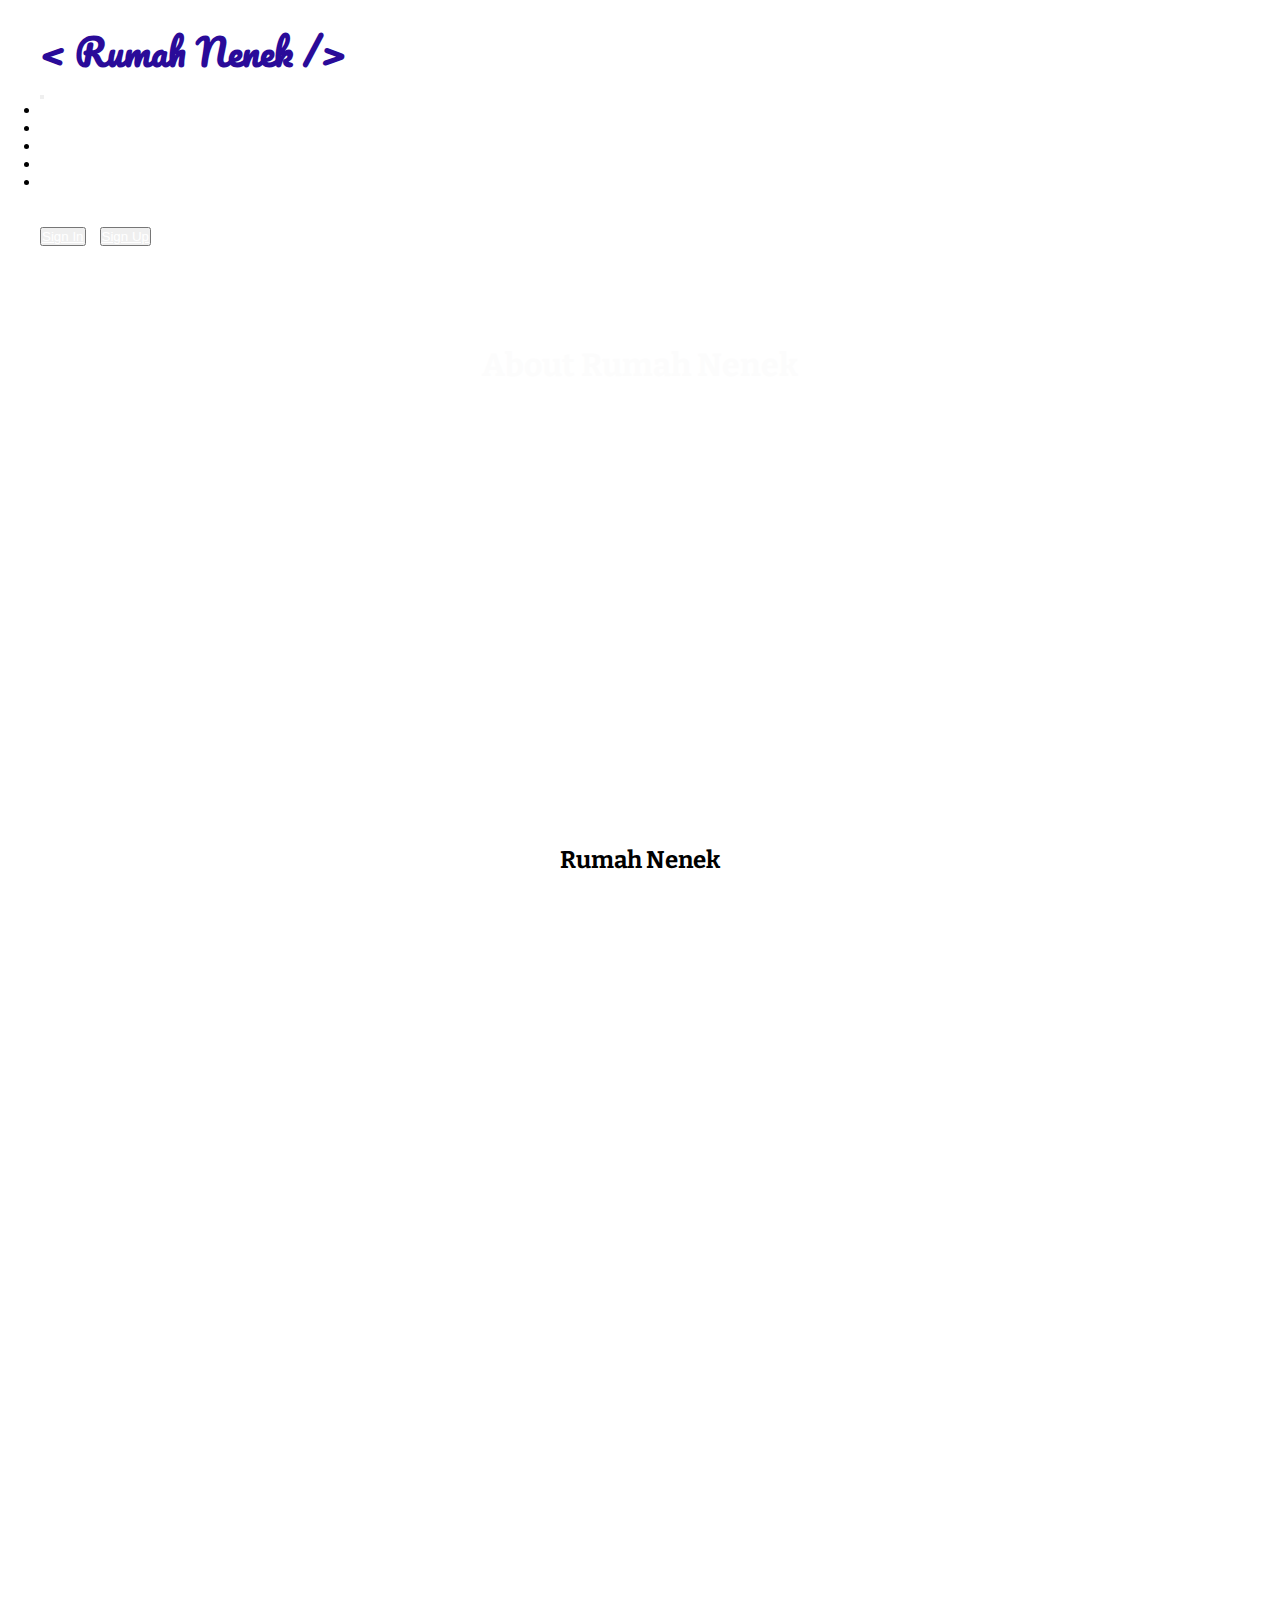
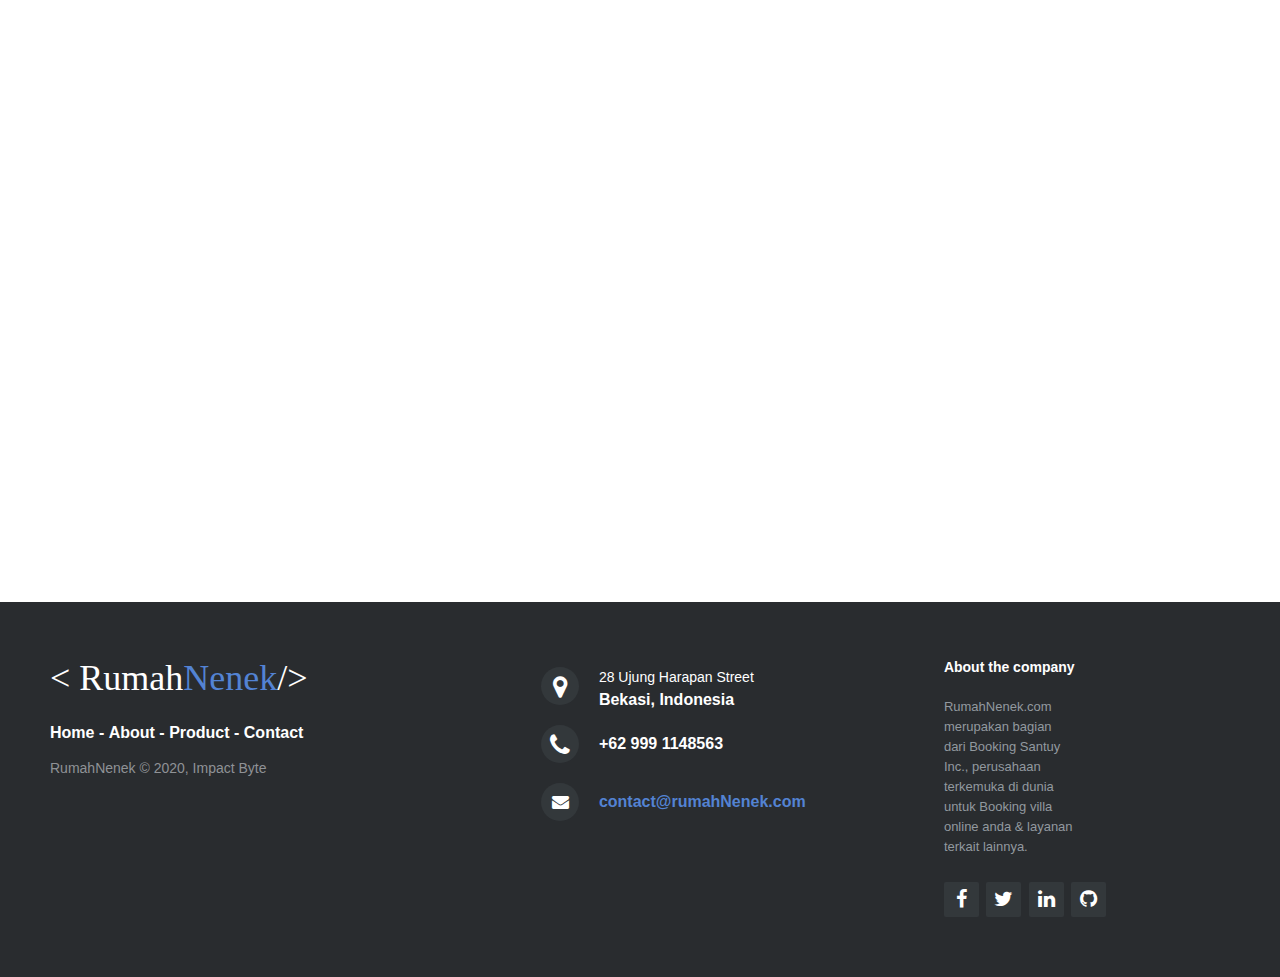
<file: page2.html>
<!DOCTYPE html>
<html lang="en">
    <head>
        <!-- Required meta tags -->
        <meta charset="utf-8" />
        <meta
            name="viewport"
            content="width=device-width, initial-scale=1, shrink-to-fit=no"
        />

        <!-- Bootstrap CSS -->
        <link
            rel="stylesheet"
            href="https://stackpath.bootstrapcdn.com/bootstrap/4.5.0/css/bootstrap.min.css"
            integrity="sha384-9aIt2nRpC12Uk9gS9baDl411NQApFmC26EwAOH8WgZl5MYYxFfc+NcPb1dKGj7Sk"
            crossorigin="anonymous"
        />
        <!-- Style.css -->
        <link rel="stylesheet" href="page2.css" />
        <!-- font awesome -->
        <link
            href="https://stackpath.bootstrapcdn.com/font-awesome/4.7.0/css/font-awesome.min.css"
            rel="stylesheet"
            integrity="sha384-wvfXpqpZZVQGK6TAh5PVlGOfQNHSoD2xbE+QkPxCAFlNEevoEH3Sl0sibVcOQVnN"
            crossorigin="anonymous"
        />
        <!-- Aos -->
        <link rel="stylesheet" href="https://unpkg.com/aos@next/dist/aos.css" />
        <title>Booking online</title>
    </head>
    <body>
        <!-- Navbar -->
        <nav id="navbar" class="navbar navbar-expand-lg navbar-light">
            <div class="logo-head">
                <h2 id="logo">&lt Rumah Nenek /&gt</h2>
            </div>
            <button
                class="navbar-toggler"
                type="button"
                data-toggle="collapse"
                data-target="#navbarSupportedContent"
                aria-controls="navbarSupportedContent"
                aria-expanded="false"
                aria-label="Toggle navigation"
            >
                <span class="navbar-toggler-icon"></span>
            </button>

            <div class="collapse navbar-collapse" id="navbarSupportedContent">
                <ul class="navbar-nav mr-auto">
                    <li class="nav-item active">
                        <a class="nav-link" href="./index.html"
                            >Home <span class="sr-only">(current)</span></a
                        >
                    </li>
                    <li class="nav-item active">
                        <a class="nav-link" href="./page2.html"
                            >About <span class="sr-only">(current)</span></a
                        >
                    </li>
                    <li class="nav-item active">
                        <a class="nav-link" href="list-villa.html"
                            >Product <span class="sr-only">(current)</span></a
                        >
                    </li>
                    <li class="nav-item active">
                        <a class="nav-link" href="./team.html"
                            >Team <span class="sr-only">(current)</span></a
                        >
                    </li>
                    <li class="nav-item dropdown">
                        <a
                            class="nav-link dropdown-toggle"
                            href="#"
                            id="navbarDropdown"
                            role="button"
                            data-toggle="dropdown"
                            aria-haspopup="true"
                            aria-expanded="false"
                        >
                            Contact
                        </a>
                        <div
                            class="dropdown-menu"
                            aria-labelledby="navbarDropdown"
                        >
                            <a
                                class="dropdown-item"
                                href="https://web.facebook.com/"
                                >Facebook</a
                            >
                            <a
                                class="dropdown-item"
                                href="https://github.com/Yonkou2020"
                                >Github</a
                            >
                            <div class="dropdown-divider"></div>
                            <a class="dropdown-item" href="https://twitter.com/"
                                >Twitter</a
                            >
                        </div>
                    </li>
                </ul>
                <form class="form-inline my-2 my-lg-0">
                    <button id="sign" type="button" class="btn btn-primary">
                        <a
                            id="white"
                            href="https://agus-exercise-5.netlify.app/?"
                            >Sign In</a
                        >
                    </button>
                    <button type="button" class="btn btn-success">
                        <a id="white" href="./page5.html">Sign Up</a>
                    </button>
                </form>
            </div>
        </nav>
        <!-- Jumbotron -->
        <div id="jumbotron" class="jumbotron jumbotron-fluid">
            <div class="container">
                <h1 class="display-4" id="head-h1">About Rumah Nenek</h1>
            </div>
        </div>

        <!-- Section-1 -->
        <!-- Container -->
        <section class="section-1 container">
            <h2 id="head-h2">Rumah Nenek</h2>
            <div class="hobby">
                <div data-aos="fade-right" class="image">
                    <img src="/assets/img/ud1.svg" />
                </div>
                <p id="justify" data-aos="fade-left">
                    RumahNenek adalah perusahaan Booking online terkemuka di
                    Indonesia yang menyediakan berbagai kebutuhan liburan
                    keluarga/perusahaan anda, memungkinkan Anda untuk
                    menciptakan momen bersama orang-orang terkasih. Kami
                    menawarkan villa berkualitas, kebun, kolam renang, dan paket
                    komplit apabila anda meminta delman, babysitter dan barbeque
                </p>
            </div>
            <div id="hobby2" class="hobby">
                <p id="justify" data-aos="fade-right">
                    Bekerja sama dengan lebih dari 879 villa pribadi maupun
                    group, RumahNenek melayani lebih dari 200.000 keluarga yang
                    berlibur dari seluruh dunia. Kami pun memiliki inventori
                    pemesanan akomodasi terbesar, bervariasi mulai dari villa
                    reguler, platinum, gold, vvip, dan bulan madu. Semua itu
                    didukung oleh lebih dari 40 metode pembayaran untuk seluruh
                    pelanggan di di Indonesia, Thailand, Vietnam, Malaysia,
                    Singapura, dan Filipina, serta customer service yang siap
                    melayani selama 24 jam dalam bahasa lokal.
                </p>
                <div data-aos="fade-left" class="image">
                    <img src="./assets/img/ud2.svg" />
                </div>
            </div>
            <div id="hobby3" class="hobby">
                <div data-aos="fade-right" class="image">
                    <img src="/assets/img/ud3.svg" />
                </div>
                <p id="justify" data-aos="fade-left">
                    Aplikasi RumahNenek telah dipakai lebih dari 30 juta kali,
                    menjadikannya aplikasi paling populer di Indonesia, bahkan
                    Asia tenggara
                </p>
            </div>
        </section>
        <!-- Footer -->

        <footer class="footer-distributed">
            <div class="footer-left">
                <h3>&lt Rumah<span>Nenek</span>/&gt</h3>

                <p class="footer-links">
                    <a href="#">Home -</a>

                    <a href="#">About -</a>

                    <a href="#">Product -</a>

                    <a href="#">Contact</a>
                </p>

                <p class="footer-company-name">
                    RumahNenek &copy; 2020, Impact Byte
                </p>
            </div>

            <div class="footer-center">
                <div>
                    <i class="fa fa-map-marker"></i>
                    <p>
                        <span>28 Ujung Harapan Street</span> Bekasi, Indonesia
                    </p>
                </div>

                <div>
                    <i class="fa fa-phone"></i>
                    <p>+62 999 1148563</p>
                </div>

                <div>
                    <i class="fa fa-envelope"></i>
                    <p>
                        <a href="mailto:support@company.com"
                            >contact@rumahNenek.com</a
                        >
                    </p>
                </div>
            </div>

            <div class="footer-right">
                <p class="footer-company-about">
                    <span>About the company</span>
                    RumahNenek.com merupakan bagian dari Booking Santuy Inc.,
                    perusahaan terkemuka di dunia untuk Booking villa online
                    anda &amp; layanan terkait lainnya.
                </p>

                <div class="footer-icons">
                    <a href="#"><i class="fa fa-facebook"></i></a>
                    <a href="#"><i class="fa fa-twitter"></i></a>
                    <a href="#"><i class="fa fa-linkedin"></i></a>
                    <a href="#"><i class="fa fa-github"></i></a>
                </div>
            </div>
        </footer>
        <!-- Footer -->
        <!-- Optional JavaScript -->
        <!-- jQuery first, then Popper.js, then Bootstrap JS -->
        <!-- aos js -->
        <script src="https://unpkg.com/aos@next/dist/aos.js"></script>
        <script>
            AOS.init({
                duration: 1300,
            });
        </script>
        <!-- bootstrap -->
        <script
            src="https://code.jquery.com/jquery-3.5.1.slim.min.js"
            integrity="sha384-DfXdz2htPH0lsSSs5nCTpuj/zy4C+OGpamoFVy38MVBnE+IbbVYUew+OrCXaRkfj"
            crossorigin="anonymous"
        ></script>
        <script
            src="https://cdn.jsdelivr.net/npm/popper.js@1.16.0/dist/umd/popper.min.js"
            integrity="sha384-Q6E9RHvbIyZFJoft+2mJbHaEWldlvI9IOYy5n3zV9zzTtmI3UksdQRVvoxMfooAo"
            crossorigin="anonymous"
        ></script>
        <script
            src="https://stackpath.bootstrapcdn.com/bootstrap/4.5.0/js/bootstrap.min.js"
            integrity="sha384-OgVRvuATP1z7JjHLkuOU7Xw704+h835Lr+6QL9UvYjZE3Ipu6Tp75j7Bh/kR0JKI"
            crossorigin="anonymous"
        ></script>
    </body>
</html>
</file>
<file: list.css>
@import url("https://fonts.googleapis.com/css2?family=Acme&family=Anton&family=Pacifico&display=swap");
* {
    padding: 0;
    margin: 0;
}
#white {
    color: white;
}
#sign {
    margin-right: 10px;
}
#logo {
    font-family: "Pacifico", cursive;
    margin-right: 10px;
    color: rgb(42, 11, 153);
    font-size: 36px;
}
body {
    font-family: "Lucida Sans", "Lucida Sans Regular", "Lucida Grande",
        "Lucida Sans Unicode", Geneva, Verdana, sans-serif;
}
.navbar {
    position: fixed;
    width: 100%;
    background-color: #fff;
    z-index: 1;
    padding: 20px 40px 0 40px;
}
#sidebar {
    width: 20%;
    position: fixed;
    height: 100vh;
    transition: all 0.3s;
    padding-left: 3%;
    top: 10vh;
    z-index: 1;
    border-right: 1vh solid #17a2b8 !important;
}

.row {
    width: 20%;
}

.list {
    width: calc(100% - 20%);
    transition: all 0.5s;
    position: absolute;
    right: 0;
    top: 8vh;
}

#content.active {
    width: 100%;
}

#sidebar ul.components {
    padding: 20px 0;
    border-bottom: 1px solid #47748b;
}

#sidebar ul p {
    color: #fff;
    padding: 10px;
}

#sidebar ul li a {
    padding: 10px;
    font-size: 1.1em;
    display: block;
}

#sidebar ul li a:hover {
    color: #7386d5;
    background: #fff;
}

#sidebar ul li.active > a,
a[aria-expanded="true"] {
    color: #fff;
    background: #6d7fcc;
}

.show {
    display: flex;
    flex-wrap: wrap;
    padding: 3%;
}
/* slide-box */
.slide-head {
    width: 100%;
    text-align: center;
    border-bottom: 1vh solid #17a2b8 !important;
    padding: 3% 5%;
    box-shadow: 0 0.5rem 1rem rgba(0, 0, 0, 0.15) !important;
    color: floralwhite;
    height: 30vh;
}
.slide-head h2 {
    background: rgba(4, 149, 160, 0.5);
    width: fit-content;
    margin: auto;
    padding: 0 2%;
}
.slide-head p {
    background: rgba(0, 151, 19, 0.5);
    width: fit-content;
    margin: auto;
    padding: 0 2%;
}
#gathering .slide-head {
    background-image: url("/image/meeting-head.jpg");
    background-size: cover;
    background-repeat: no-repeat;
    background-position: center;
    margin-top: 6vh;
}
#family .slide-head {
    background-image: url("/image/family-head.jpg");
    background-size: cover;
    background-repeat: no-repeat;
    background-position: center;
    margin-top: 6vh;
}
#honeymoon .slide-head {
    background-image: url("/image/honeymoon-head.jpg");
    background-size: cover;
    background-repeat: no-repeat;
    background-position: center;
    margin-top: 6vh;
}
.slide-box {
    width: 30%;
    margin: 1%;
}
.carousel-inner {
    height: 35vh;
}

.modal-content {
    border-top: 1vh solid #17a2b8;
    /* border-radius: 10% 10% 2% 2%; */
}
.modal-body ul {
    padding-left: 10%;
}

.list {
    display: flex;
    justify-content: space-around;
    flex-wrap: wrap;
}

.checkout-villa {
    position: relative;
    height: 100vh;
    margin: auto;
    background-color: #17a2b8;
    top: 10vh;
    margin: auto;
    text-align: center;
    padding-top: 20vh;
}

.checkout {
    background-color: #f1f1f1;
    width: 35%;
    margin: auto;
    padding: 1% 5%;
    border-radius: 2vh;
}
.checkout button {
    width: 50%;
}

/* Responsive */
@media only screen and (max-width: 950px) {
    #sidebar {
        margin-left: -250px;
    }
    .list {
        width: 100%;
        transition: all 0.5s;
        position: absolute;
        right: 0;
        top: 8vh;
    }
    .slide-box {
        display: flex;
        flex-wrap: wrap;
        flex-direction: column;
        width: 100%;
    }
    #logo {
        font-size: 16px;
    }
    h5 {
        font-size: 1px;
    }
}
</file>
<file: fiturcheckout1.css>
h1 {
    border-bottom: 1px solid gray;
}

input[type="text"],
select {
    width: 100%;
    padding: 12px;
    border: 1px solid #ccc;
    border-radius: 4px;
    box-sizing: border-box;
    margin-top: 6px;
    margin-bottom: 16px;
    resize: vertical;
}

input[type="submit"] {
    background-color: #4caf50;
    color: white;
    padding: 12px 20px;
    border: none;
    border-radius: 4px;
    cursor: pointer;
}

input[type="submit"]:hover {
    background-color: #45a049;
}

.container {
    border-radius: 5px;

    padding: 40px 100px 20px 100px;
    display: flex;
    flex-direction: row;
    flex-wrap: wrap;
}
.image {
    width: 50%;
}
img {
    width: 400px;
}
#contact {
    width: 50%;
    margin-bottom: 10px;
}
h1 {
    text-align: center;
    padding-top: 20px;
}
p {
    text-align: center;
}
#white {
    color: white;
}

/* responsive smartphone and tab and desktop */
@media only screen and (max-width: 900px) {
    img {
        display: none;
    }
    #contact {
        width: 100%;
    }
}

/* button */
#button-checkout {
    display: flex;
    justify-content: center;
    align-items: center;
    padding-bottom: 30px;
}
a {
    margin-right: 20px;
}
</file>
<file: fiturcheckout2.css>
h1 {
    border-bottom: 1px solid gray;
}

input[type="text"],
select {
    width: 100%;
    padding: 12px;
    border: 1px solid #ccc;
    border-radius: 4px;
    box-sizing: border-box;
    margin-top: 6px;
    margin-bottom: 16px;
    resize: vertical;
}

input[type="submit"] {
    background-color: #4caf50;
    color: white;
    padding: 12px 20px;
    border: none;
    border-radius: 4px;
    cursor: pointer;
}

input[type="submit"]:hover {
    background-color: #45a049;
}

.container {
    border-radius: 5px;

    padding: 40px 100px 20px 100px;
    display: flex;
    flex-direction: row;
    flex-wrap: wrap;
}
.image {
    width: 50%;
}
img {
    width: 400px;
}
#contact {
    width: 50%;
    margin-bottom: 10px;
}
h1 {
    text-align: center;
    padding-top: 20px;
}
p {
    text-align: center;
}
#white {
    color: white;
}

/* responsive smartphone and tab and desktop */
@media only screen and (max-width: 900px) {
    img {
        display: none;
    }
    #contact {
        width: 100%;
    }
}

/* button */
#button-checkout {
    display: flex;
    justify-content: center;
    align-items: center;
    padding-bottom: 30px;
}
a {
    margin-right: 20px;
}
</file>
<file: page2.css>
@import url("https://fonts.googleapis.com/css2?family=Acme&family=Anton&family=Pacifico&display=swap");
@import url("https://fonts.googleapis.com/css2?family=Acme&family=Anton&family=Pacifico&display=swap");
@import url("https://fonts.googleapis.com/css2?family=Bitter:wght@700&display=swap");
* {
    margin: 0;
    padding: 0;
    box-sizing: border-box;
}
/* Navbar */
h2 {
    font-family: "Acme", sans-serif;
}
#logo {
    font-family: "Pacifico", cursive;
    margin-right: 10px;
    color: rgb(42, 11, 153);
    font-size: 36px;
}
a {
    color: white;
}

#navbar {
    margin: 20px 40px 0 40px;
}
#sign {
    margin-right: 10px;
}

/* Jumbotron */
#jumbotron {
    background-image: url(https://image.freepik.com/free-vector/gradient-geometric-shape-background_78532-374.jpg);
    background-size: cover;
    background-repeat: no-repeat;
    height: 500px;
}
p {
    font-family: sans-serif;
    color: black;
}
#head-h1 {
    font-family: "bitter";
    color: rgb(252, 252, 252);
    text-align: center;
}

/*  container*/
.container {
    display: flex;
    flex-direction: column;
    padding: 100px 0;
}
.hobby {
    display: flex;
    flex-direction: row;
    margin-bottom: 30px;
}
.image {
    width: 40%;
}
img {
    width: 350px;

    padding: 50px;
}
p {
    width: 56%;
}
#head-h2 {
    text-align: center;
    padding-bottom: 10px;
    margin-bottom: 20px;
    font-family: "bitter", monospace;
}

/* responsive smartphone */

@media only screen and (max-width: 830px) {
    .hobby {
        display: flex;
        flex-direction: column;
        margin-bottom: 30px;
    }
    p {
        width: 100%;
        padding: 10px;
    }
    #justify {
        text-align: justify;
    }
    .image {
        width: 100%;
    }
    #hobby2 {
        display: flex;
        flex-direction: column-reverse;
    }
    #logo {
        font-size: 14px;
    }
    h1 {
        border: none;
    }
}
#white {
    color: white;
}

/* Footer */

/* Footer */

footer {
    bottom: 0;
}
.footer-distributed {
    background-color: #292c2f;
    box-shadow: 0 1px 1px 0 rgba(0, 0, 0, 0.12);
    box-sizing: border-box;
    width: 100%;
    text-align: left;
    font: bold 16px sans-serif;

    padding: 55px 50px;
    margin-top: 80px;
}

.footer-distributed .footer-left,
.footer-distributed .footer-center,
.footer-distributed .footer-right {
    display: inline-block;
    vertical-align: top;
}

.footer-distributed .footer-left {
    width: 40%;
}

.footer-distributed h3 {
    color: #ffffff;
    font: normal 36px "Cookie", cursive;
    margin: 0;
}

.footer-distributed h3 span {
    color: #5383d3;
}

.footer-distributed .footer-links {
    color: #ffffff;
    margin: 20px 0 12px;
    padding: 0;
}

.footer-distributed .footer-links a {
    display: inline-block;
    line-height: 1.8;
    text-decoration: none;
    color: inherit;
}

.footer-distributed .footer-company-name {
    color: #8f9296;
    font-size: 14px;
    font-weight: normal;
    margin: 0;
}

.footer-distributed .footer-center {
    width: 35%;
}

.footer-distributed .footer-center i {
    background-color: #33383b;
    color: #ffffff;
    font-size: 25px;
    width: 38px;
    height: 38px;
    border-radius: 50%;
    text-align: center;
    line-height: 42px;
    margin: 10px 15px;
    vertical-align: middle;
}

.footer-distributed .footer-center i.fa-envelope {
    font-size: 17px;
    line-height: 38px;
}

.footer-distributed .footer-center p {
    display: inline-block;
    color: #ffffff;
    vertical-align: middle;
    margin: 0;
}

.footer-distributed .footer-center p span {
    display: block;
    font-weight: normal;
    font-size: 14px;
    line-height: 2;
}

.footer-distributed .footer-center p a {
    color: #5383d3;
    text-decoration: none;
}

.footer-distributed .footer-right {
    width: 20%;
}

.footer-distributed .footer-company-about {
    line-height: 20px;
    color: #92999f;
    font-size: 13px;
    font-weight: normal;
    margin: 0;
}

.footer-distributed .footer-company-about span {
    display: block;
    color: #ffffff;
    font-size: 14px;
    font-weight: bold;
    margin-bottom: 20px;
}

.footer-distributed .footer-icons {
    margin-top: 25px;
}

.footer-distributed .footer-icons a {
    display: inline-block;
    width: 35px;
    height: 35px;
    cursor: pointer;
    background-color: #33383b;
    border-radius: 2px;

    font-size: 20px;
    color: #ffffff;
    text-align: center;
    line-height: 35px;

    margin-right: 3px;
    margin-bottom: 5px;
}

@media (max-width: 880px) {
    .footer-distributed {
        font: bold 14px sans-serif;
    }

    .footer-distributed .footer-left,
    .footer-distributed .footer-center,
    .footer-distributed .footer-right {
        display: block;
        width: 100%;
        margin-bottom: 40px;
        text-align: center;
    }

    .footer-distributed .footer-center i {
        margin-left: 0;
    }
}
</file>
